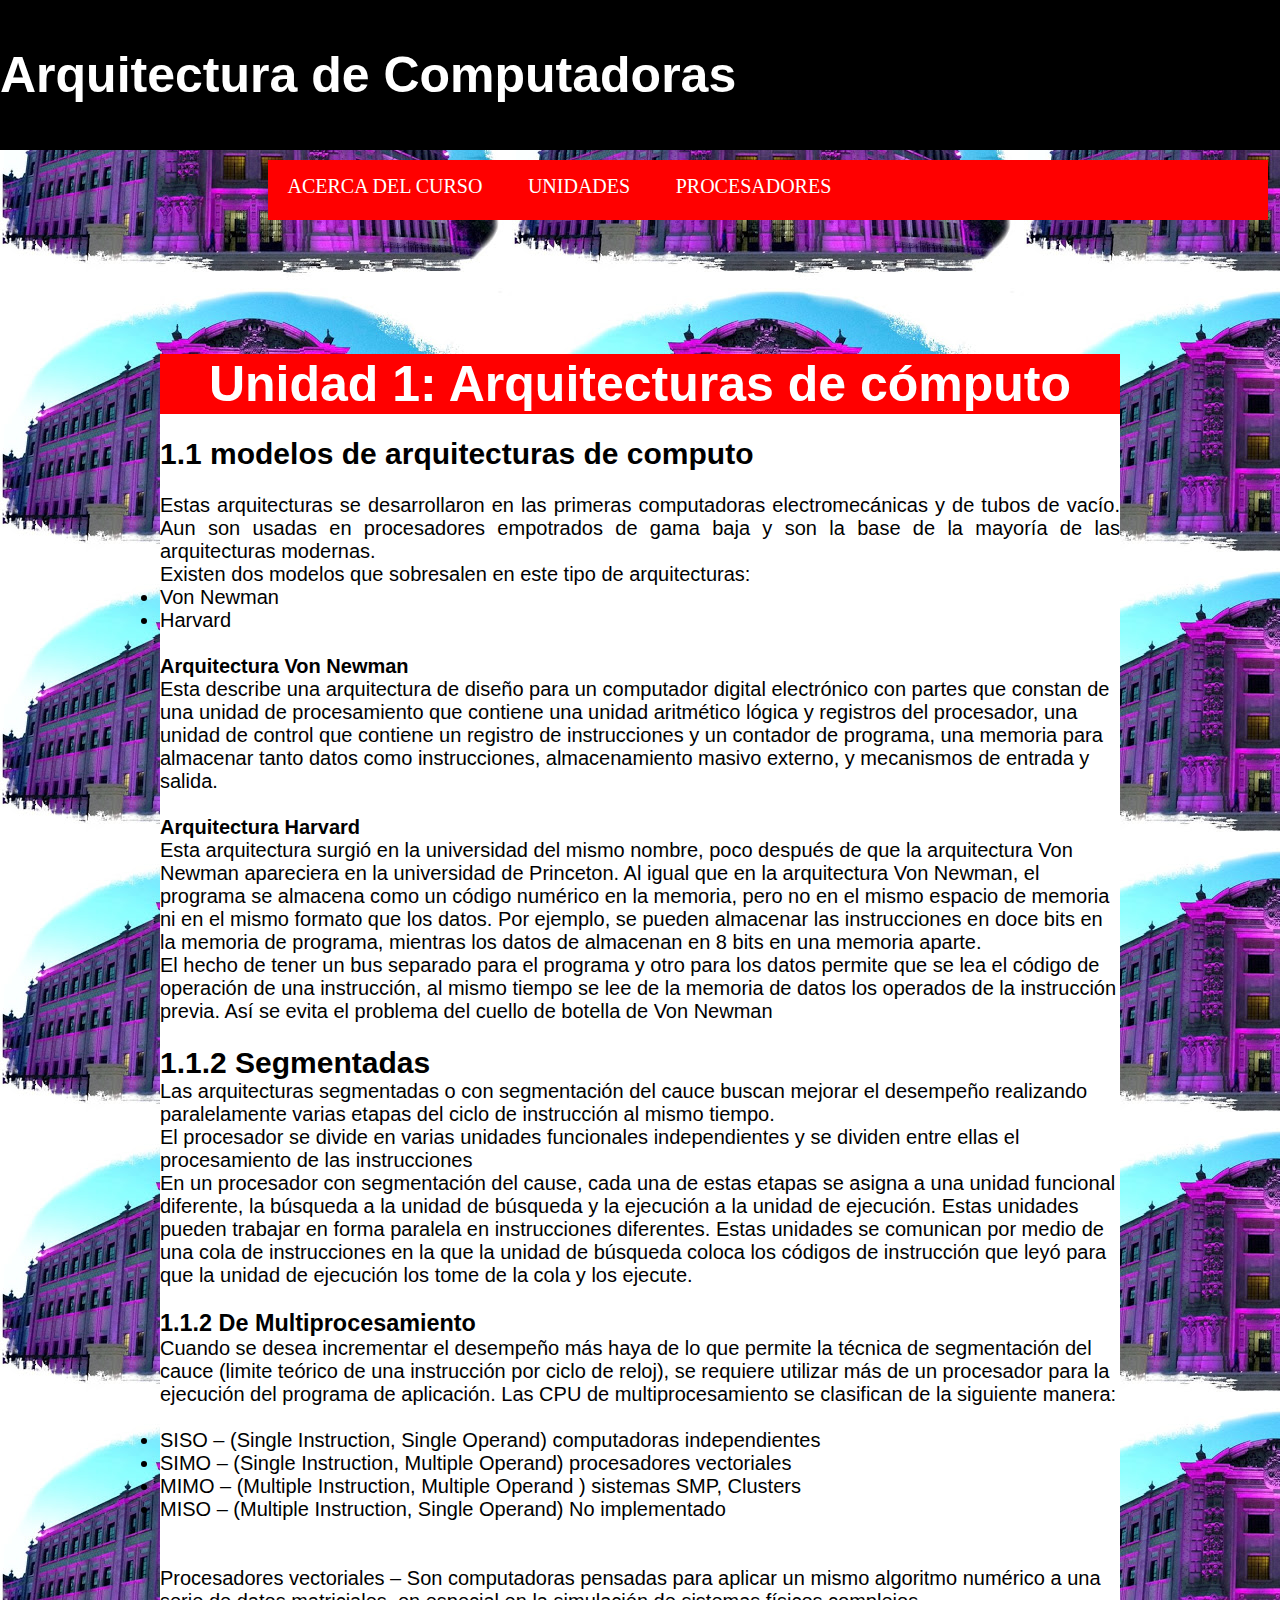
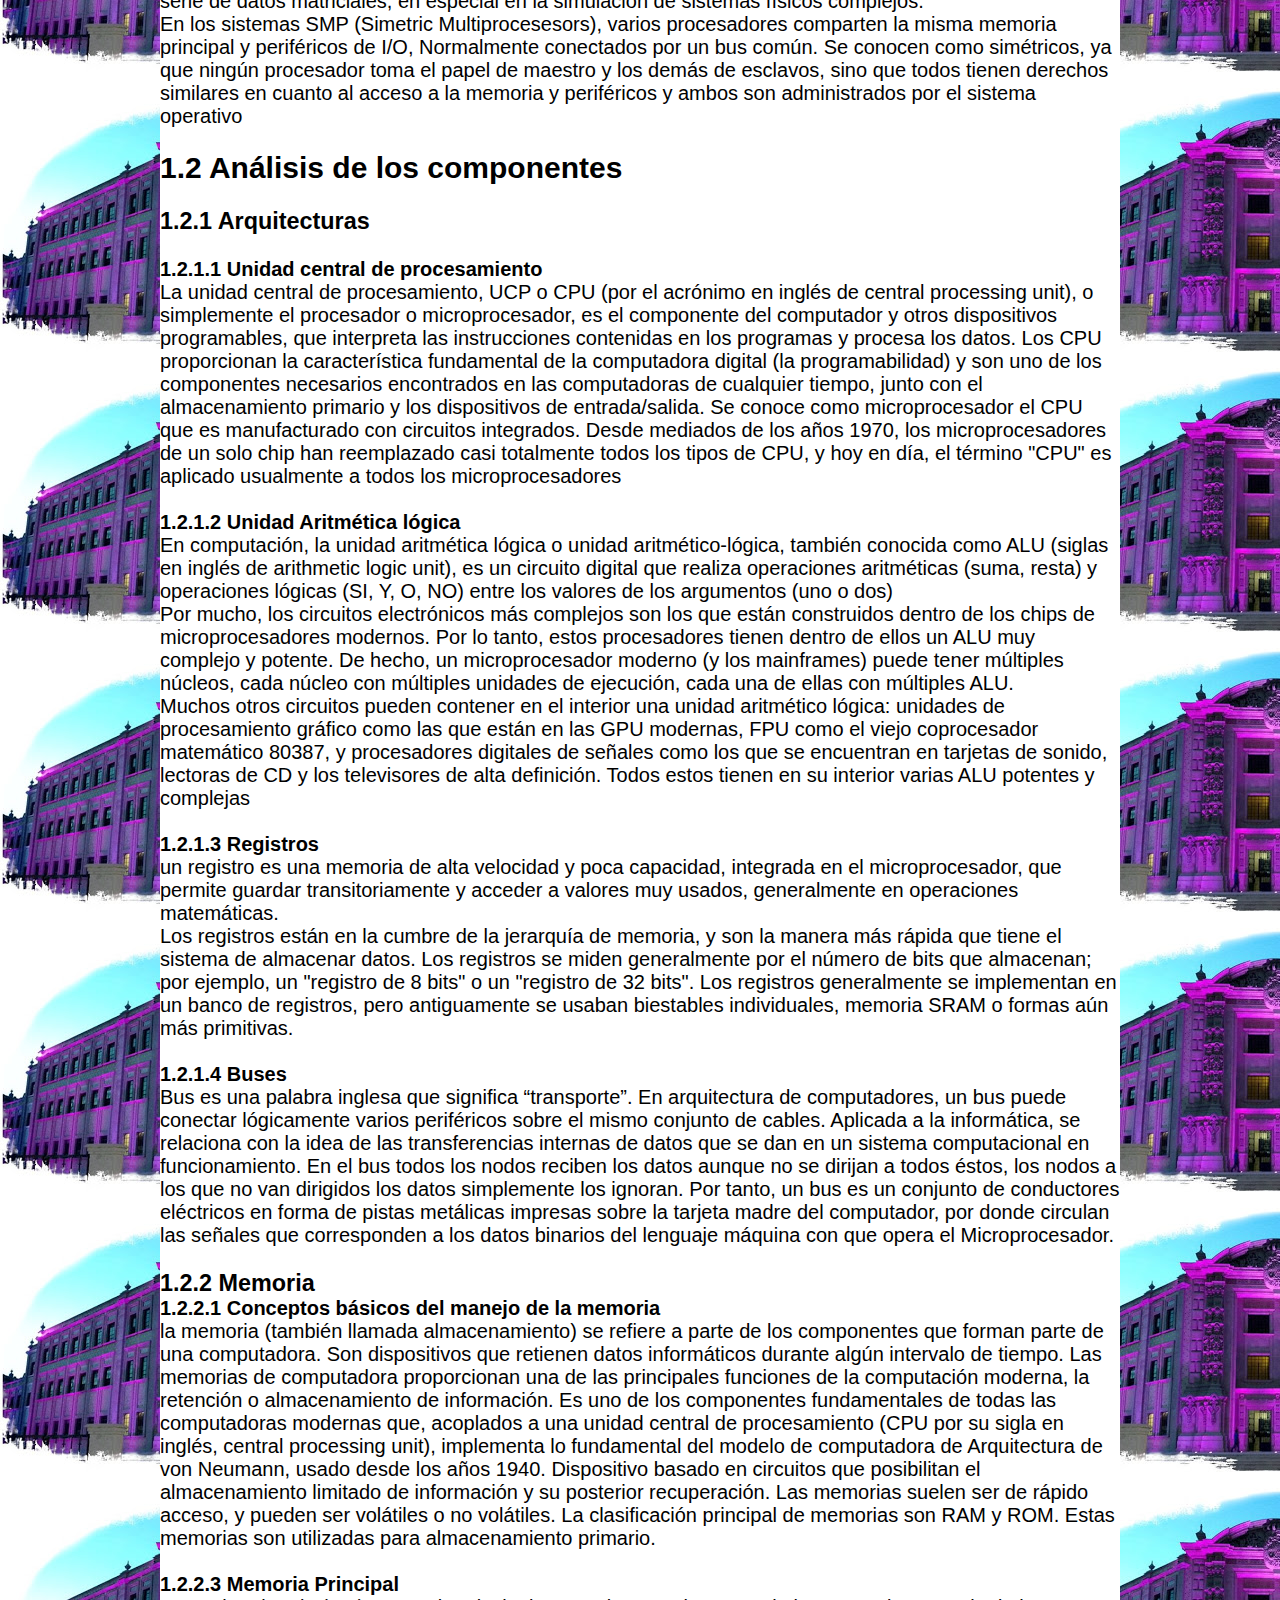
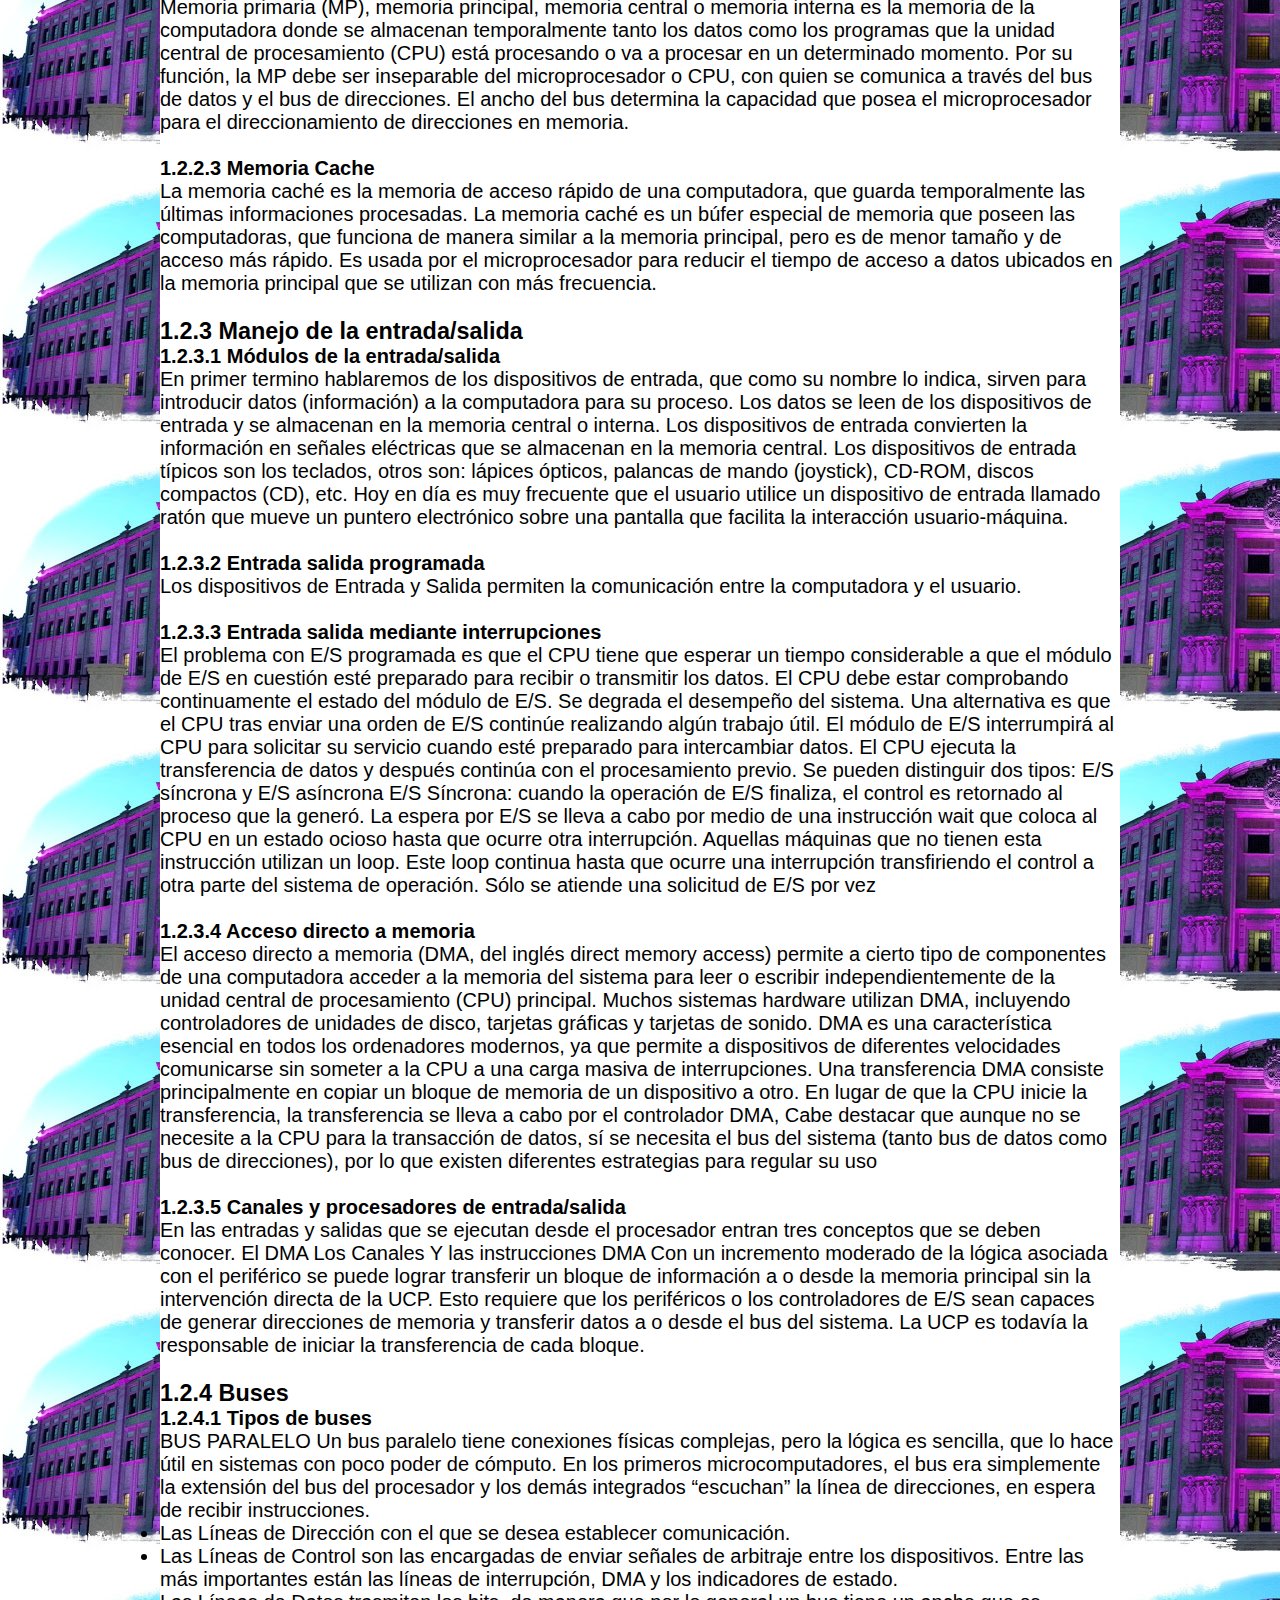
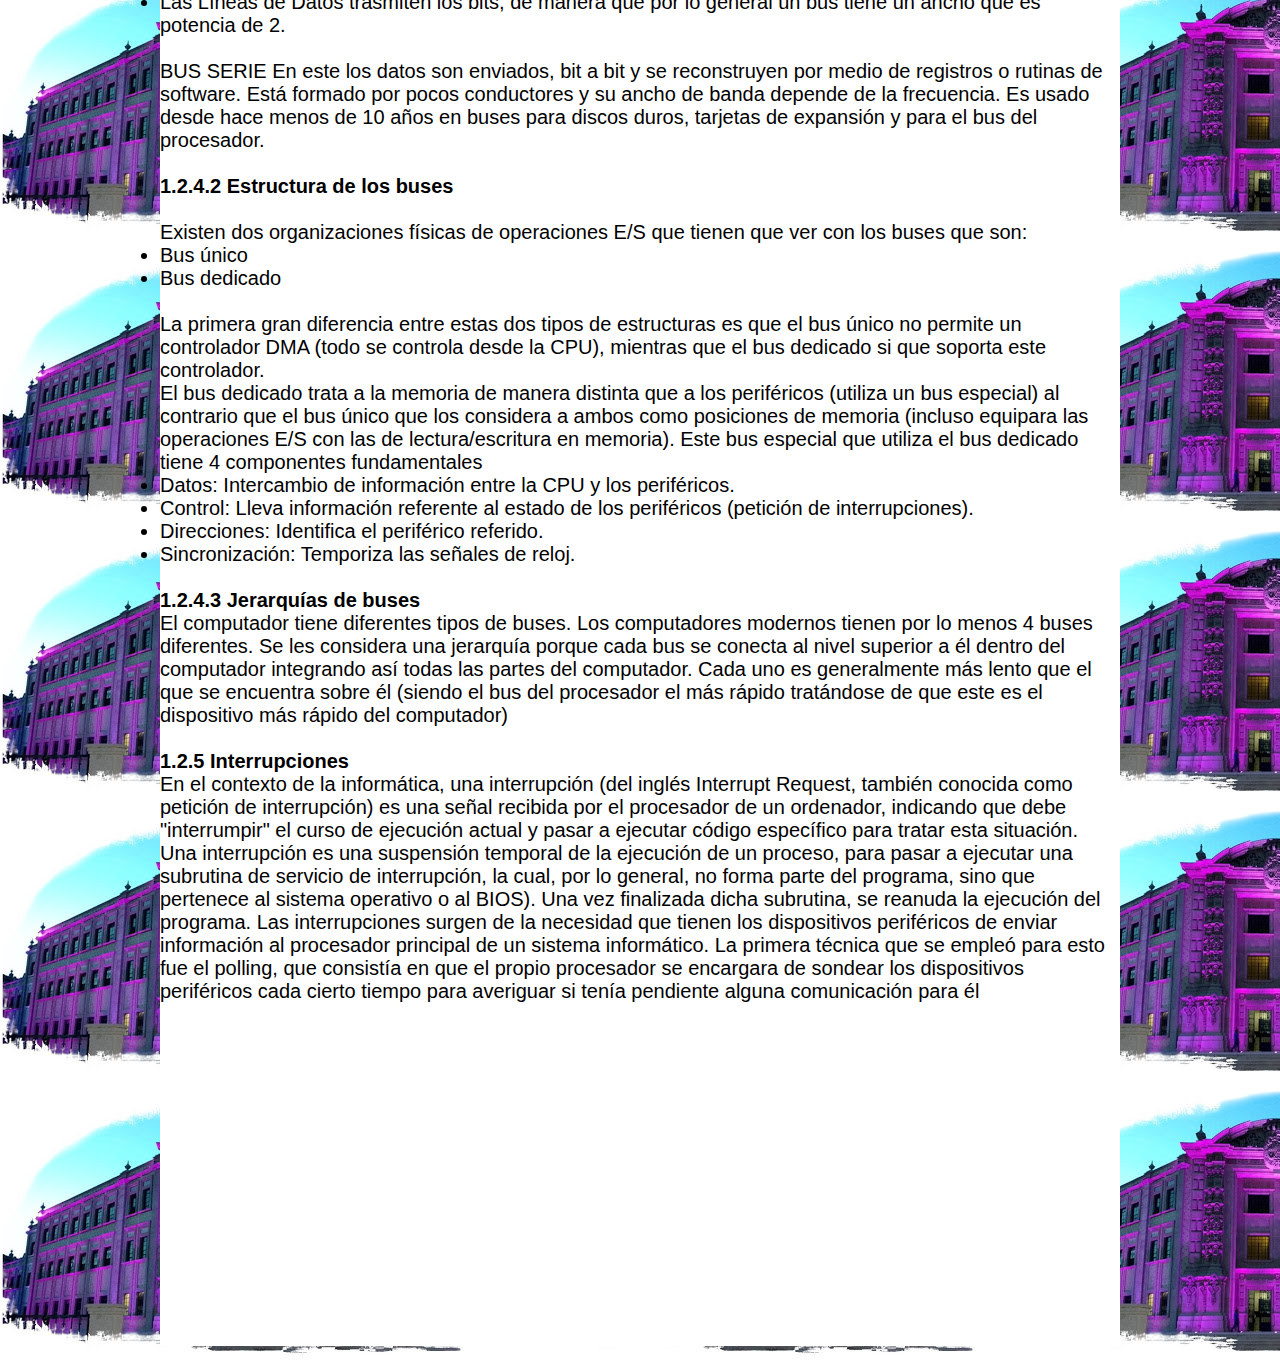
<file: arqi.html>
<!doctype html>
<html lang="es">
    <head>
        <meta charset="UTF-8">
        <title>Arquitectura de Computadoras</title>
        <link rel="stylesheet" href="arqi.css">
    </head>
   <body>
       <header>
           <h1>Arquitectura de Computadoras</h1>
           <nav class="navegacion">
           <ul class="menu">
            <li><a href="curso.html">ACERCA DEL CURSO</a></li>
            <li><a href="#">UNIDADES</a>
                <ul class="submenu">
                <li><a href="arqi.html">UNIDAD1</a></li>
                <li><a href="unidad2.html">UNIDAD2</a></li>
                <li><a href="unidad3.html">UNIDAD3</a></li>
                <li><a href="unidad4.html">UNIDAD4</a></li>
            </ul>
            </li>
            <li><a href="#">PROCESADORES</a>
                <ul class="submenu">
                    <li><a href="index.html">PROCESADORES INTEL</a></li>
                    <li><a href="Procesadores AMD (Published)/index.html">PROCESADORES AMD</a></li>
                </ul>
            </li>
            </ul>
        </nav>
        </header>
        <br>
            <br>
            <br>
            <br>
            <br>
            <br>
            <br>
            <br>
       <div id="general">
           <nav>
            <h2>Unidad 1: Arquitecturas de cómputo</h2>
           </nav>
        <br>
        <h2>1.1 modelos de arquitecturas de computo</h2>
        <br>
        <p>
        Estas arquitecturas se desarrollaron en las primeras computadoras electromecánicas y de tubos de vacío. Aun son usadas en procesadores empotrados de gama baja y son la base de la mayoría de las arquitecturas modernas.
        <br>
        Existen dos modelos que sobresalen en este tipo de arquitecturas:
        <br>
            <li>Von Newman</li>
            <li>Harvard</li>
        <br>
        <h4>Arquitectura Von Newman</h4>
        Esta describe una arquitectura de diseño para un computador digital electrónico con partes que constan de una unidad de procesamiento que contiene una unidad aritmético lógica y registros del procesador, una unidad de control que contiene un registro de instrucciones y un contador de programa, una memoria para almacenar tanto datos como instrucciones, almacenamiento masivo externo, y mecanismos de entrada y salida.
        <br>
        <br>
        <h4>Arquitectura Harvard</h4>
        Esta arquitectura surgió en la universidad del mismo nombre, poco después de que la arquitectura Von Newman apareciera en la universidad de Princeton. Al igual que en la arquitectura Von Newman, el programa se almacena como un código numérico en la memoria, pero no en el mismo espacio de memoria ni en el mismo formato que los datos. Por ejemplo, se pueden almacenar las instrucciones en doce bits en la memoria de programa, mientras los datos de almacenan en 8 bits en una memoria aparte.
        <br>
        El hecho de tener un bus separado para el programa y otro para los datos permite que se lea el código de operación de una instrucción, al mismo tiempo se lee de la memoria de datos los operados de la instrucción previa. Así se evita el problema del cuello de botella de Von Newman
        <br>
        <br>
        <h2>1.1.2 Segmentadas</h2>
        Las arquitecturas segmentadas o con segmentación del cauce buscan mejorar el desempeño realizando paralelamente varias etapas del ciclo de instrucción al mismo tiempo.
        <br>
        El procesador se divide en varias unidades funcionales independientes y se dividen entre ellas el procesamiento de las instrucciones
        <br>
        En un procesador con segmentación del cause, cada una de estas etapas se asigna a una unidad funcional diferente, la búsqueda a la unidad de búsqueda y la ejecución a la unidad de ejecución. Estas unidades pueden trabajar en forma paralela en instrucciones diferentes. Estas unidades se comunican por medio de una cola de instrucciones en la que la unidad de búsqueda coloca los códigos de instrucción que leyó para que la unidad de ejecución los tome de la cola y los ejecute.
        <br>
        <br>
        <h3>1.1.2 De Multiprocesamiento</h3>
        Cuando se desea incrementar el desempeño más haya de lo que permite la técnica de segmentación del cauce (limite teórico de una instrucción por ciclo de reloj), se requiere utilizar más de un procesador para la ejecución del programa de aplicación.
        Las CPU de multiprocesamiento se clasifican de la siguiente manera:
        <br>
        <br>

            <li>SISO – (Single Instruction, Single Operand) computadoras independientes</li>
            <li>SIMO – (Single Instruction, Multiple Operand) procesadores vectoriales</li>
            <li>MIMO – (Multiple Instruction, Multiple Operand ) sistemas SMP, Clusters</li>
            <li>MISO – (Multiple Instruction, Single Operand) No implementado</li>

        <br>
        <br>
        Procesadores vectoriales – Son computadoras pensadas para aplicar un mismo algoritmo numérico a una serie de datos matriciales, en especial en la simulación de sistemas físicos complejos.
        <br>
        En los sistemas SMP (Simetric Multiprocesesors), varios procesadores comparten la misma memoria principal y periféricos de I/O, Normalmente conectados por un bus común. Se conocen como simétricos, ya que ningún procesador toma el papel de maestro y los demás de esclavos, sino que todos tienen derechos similares en cuanto al acceso a la memoria y periféricos y ambos son administrados por el sistema operativo
        <br>
        <br>
        <h2>1.2 Análisis de los componentes</h2>
        <br>
        <h3>1.2.1 Arquitecturas</h3>
        <br>
        <h4>1.2.1.1 Unidad central de procesamiento</h4>
        La unidad central de procesamiento, UCP o CPU (por el acrónimo en inglés de central processing unit), o simplemente el procesador o microprocesador, es el componente del computador y otros dispositivos programables, que interpreta las instrucciones contenidas en los programas y procesa los datos. Los CPU proporcionan la característica fundamental de la computadora digital (la programabilidad) y son uno de los componentes necesarios encontrados en las computadoras de cualquier tiempo, junto con el almacenamiento primario y los dispositivos de entrada/salida. Se conoce como microprocesador el CPU que es manufacturado con circuitos integrados. Desde mediados de los años 1970, los microprocesadores de un solo chip han reemplazado casi totalmente todos los tipos de CPU, y hoy en día, el término "CPU" es aplicado usualmente a todos los microprocesadores
        <br>
        <br>
        <h4>1.2.1.2 Unidad Aritmética lógica</h4>
        En computación, la unidad aritmética lógica o unidad aritmético-lógica, también conocida como ALU (siglas en inglés de arithmetic logic unit), es un circuito digital que realiza operaciones aritméticas (suma, resta) y operaciones lógicas (SI, Y, O, NO) entre los valores de los argumentos (uno o dos)
        <br>   
        Por mucho, los circuitos electrónicos más complejos son los que están construidos dentro de los chips de microprocesadores modernos. Por lo tanto, estos procesadores tienen dentro de ellos un ALU muy complejo y potente. De hecho, un microprocesador moderno (y los mainframes) puede tener múltiples núcleos, cada núcleo con múltiples unidades de ejecución, cada una de ellas con múltiples ALU.
        <br>
        Muchos otros circuitos pueden contener en el interior una unidad aritmético lógica: unidades de procesamiento gráfico como las que están en las GPU modernas, FPU como el viejo coprocesador matemático 80387, y procesadores digitales de señales como los que se encuentran en tarjetas de sonido, lectoras de CD y los televisores de alta definición. Todos estos tienen en su interior varias ALU potentes y complejas
        <br>
        <br>
        <h4>1.2.1.3 Registros</h4>
        un registro es una memoria de alta velocidad y poca capacidad, integrada en el microprocesador, que permite guardar transitoriamente y acceder a valores muy usados, generalmente en operaciones matemáticas.
        <br>
        Los registros están en la cumbre de la jerarquía de memoria, y son la manera más rápida que tiene el sistema de almacenar datos. Los registros se miden generalmente por el número de bits que almacenan; por ejemplo, un "registro de 8 bits" o un "registro de 32 bits". Los registros generalmente se implementan en un banco de registros, pero antiguamente se usaban biestables individuales, memoria SRAM o formas aún más primitivas.
        <br>
        <br>
        <h4>1.2.1.4 Buses</h4>
        Bus es una palabra inglesa que significa “transporte”. En arquitectura de computadores, un bus puede conectar lógicamente varios periféricos sobre el mismo conjunto de cables. Aplicada a la informática, se relaciona con la idea de las transferencias internas de datos que se dan en un sistema computacional en funcionamiento. En el bus todos los nodos reciben los datos aunque no se dirijan a todos éstos, los nodos a los que no van dirigidos los datos simplemente los ignoran. Por tanto, un bus es un conjunto de conductores eléctricos en forma de pistas metálicas impresas sobre la tarjeta madre del computador, por donde circulan las señales que corresponden a los datos binarios del lenguaje máquina con que opera el Microprocesador.
        <br>
        <br>
        <h3>1.2.2 Memoria</h3>
        <h4>1.2.2.1 Conceptos básicos del manejo de la memoria</h4>
        la memoria (también llamada almacenamiento) se refiere a parte de los componentes que forman parte de una computadora. Son dispositivos que retienen datos informáticos durante algún intervalo de tiempo. Las memorias de computadora proporcionan una de las principales funciones de la computación moderna, la retención o almacenamiento de información. Es uno de los componentes fundamentales de todas las computadoras modernas que, acoplados a una unidad central de procesamiento (CPU por su sigla en inglés, central processing unit), implementa lo fundamental del modelo de computadora de Arquitectura de von Neumann, usado desde los años 1940. Dispositivo basado en circuitos que posibilitan el almacenamiento limitado de información y su posterior recuperación. Las memorias suelen ser de rápido acceso, y pueden ser volátiles o no volátiles. La clasificación principal de memorias son RAM y ROM. Estas memorias son utilizadas para almacenamiento primario.
        <br>
        <br>
        <h4>1.2.2.3 Memoria Principal</h4>
        Memoria primaria (MP), memoria principal, memoria central o memoria interna es la memoria de la computadora donde se almacenan temporalmente tanto los datos como los programas que la unidad central de procesamiento (CPU) está procesando o va a procesar en un determinado momento. Por su función, la MP debe ser inseparable del microprocesador o CPU, con quien se comunica a través del bus de datos y el bus de direcciones. El ancho del bus determina la capacidad que posea el microprocesador para el direccionamiento de direcciones en memoria.
        <br>
        <br>
        <h4>1.2.2.3 Memoria Cache</h4>
        La memoria caché es la memoria de acceso rápido de una computadora, que guarda temporalmente las últimas informaciones procesadas. La memoria caché es un búfer especial de memoria que poseen las computadoras, que funciona de manera similar a la memoria principal, pero es de menor tamaño y de acceso más rápido. Es usada por el microprocesador para reducir el tiempo de acceso a datos ubicados en la memoria principal que se utilizan con más frecuencia.
        <br>
        <br>
        <h3>1.2.3 Manejo de la entrada/salida</h3>
        <h4>1.2.3.1 Módulos de la entrada/salida</h4>
        En primer termino hablaremos de los dispositivos de entrada, que como su nombre lo indica, sirven para introducir datos (información) a la computadora para su proceso. Los datos se leen de los dispositivos de entrada y se almacenan en la memoria central o interna. Los dispositivos de entrada convierten la información en señales eléctricas que se almacenan en la memoria central. Los dispositivos de entrada típicos son los teclados, otros son: lápices ópticos, palancas de mando (joystick), CD-ROM, discos compactos (CD), etc. Hoy en día es muy frecuente que el usuario utilice un dispositivo de entrada llamado ratón que mueve un puntero electrónico sobre una pantalla que facilita la interacción usuario-máquina.
        <br>
        <br>
        <h4>1.2.3.2 Entrada salida programada</h4>
        Los dispositivos de Entrada y Salida permiten la comunicación entre la computadora y el usuario.
        <br>
        <br>
        <h4>1.2.3.3 Entrada salida mediante interrupciones</h4>
        El problema con E/S programada es que el CPU tiene que esperar un tiempo considerable a que el módulo de E/S en cuestión esté preparado para recibir o transmitir los datos. El CPU debe estar comprobando continuamente el estado del módulo de E/S. Se degrada el desempeño del sistema. Una alternativa es que el CPU tras enviar una orden de E/S continúe realizando algún trabajo útil. El módulo de E/S interrumpirá al CPU para solicitar su servicio cuando esté preparado para intercambiar datos. El CPU ejecuta la transferencia de datos y después continúa con el procesamiento previo. Se pueden distinguir dos tipos: E/S síncrona y E/S asíncrona E/S Síncrona: cuando la operación de E/S finaliza, el control es retornado al proceso que la generó. La espera por E/S se lleva a cabo por medio de una instrucción wait que coloca al CPU en un estado ocioso hasta que ocurre otra interrupción. Aquellas máquinas que no tienen esta instrucción utilizan un loop. Este loop continua hasta que ocurre una interrupción transfiriendo el control a otra parte del sistema de operación. Sólo se atiende una solicitud de E/S por vez
        <br>
        <br>
        <h4>1.2.3.4 Acceso directo a memoria</h4>
        El acceso directo a memoria (DMA, del inglés direct memory access) permite a cierto tipo de componentes de una computadora acceder a la memoria del sistema para leer o escribir independientemente de la unidad central de procesamiento (CPU) principal. Muchos sistemas hardware utilizan DMA, incluyendo controladores de unidades de disco, tarjetas gráficas y tarjetas de sonido. DMA es una característica esencial en todos los ordenadores modernos, ya que permite a dispositivos de diferentes velocidades comunicarse sin someter a la CPU a una carga masiva de interrupciones. Una transferencia DMA consiste principalmente en copiar un bloque de memoria de un dispositivo a otro. En lugar de que la CPU inicie la transferencia, la transferencia se lleva a cabo por el controlador DMA, Cabe destacar que aunque no se necesite a la CPU para la transacción de datos, sí se necesita el bus del sistema (tanto bus de datos como bus de direcciones), por lo que existen diferentes estrategias para regular su uso
        <br>
        <br>
        <h4>1.2.3.5 Canales y procesadores de entrada/salida</h4>
        En las entradas y salidas que se ejecutan desde el procesador entran tres conceptos que se deben conocer. El DMA Los Canales Y las instrucciones DMA Con un incremento moderado de la lógica asociada con el periférico se puede lograr transferir un bloque de información a o desde la memoria principal sin la intervención directa de la UCP. Esto requiere que los periféricos o los controladores de E/S sean capaces de generar direcciones de memoria y transferir datos a o desde el bus del sistema. La UCP es todavía la responsable de iniciar la transferencia de cada bloque. 
        <br>
        <br>
        <h3>1.2.4 Buses</h3> 
        <h4>1.2.4.1 Tipos de buses</h4>
        BUS PARALELO
        Un bus paralelo tiene conexiones físicas complejas, pero la lógica es sencilla, que lo hace útil en sistemas con poco poder de cómputo. En los primeros microcomputadores, el bus era simplemente la extensión del bus del procesador y los demás integrados “escuchan” la línea de direcciones, en espera de recibir instrucciones.
        <li>Las Líneas de Dirección con el que se desea establecer comunicación.</li>
        <li>Las Líneas de Control son las encargadas de enviar señales de arbitraje entre los dispositivos. Entre las más importantes están las líneas de interrupción, DMA y los indicadores de estado.        </li>
        <li>Las Líneas de Datos trasmiten los bits, de manera que por lo general un bus tiene un ancho que es potencia de 2.</li>
        <br>
        BUS SERIE
        En este los datos son enviados, bit a bit y se reconstruyen por medio de registros o rutinas de software. Está formado por pocos conductores y su ancho de banda depende de la frecuencia. Es usado desde hace menos de 10 años en buses para discos duros, tarjetas de expansión y para el bus del procesador.
        <br>
        <br>
        <h4>1.2.4.2 Estructura de los buses</h4>
        <br>
        Existen dos organizaciones físicas de operaciones E/S que tienen que ver con los buses que son:
        <li>Bus único</li>        
        <li>Bus dedicado</li>  
        <br>
        La primera gran diferencia entre estas dos tipos de estructuras es que el bus único no permite un controlador DMA (todo se controla desde la CPU), mientras que el bus dedicado si que soporta este controlador.
        <br>
        El bus dedicado trata a la memoria de manera distinta que a los periféricos (utiliza un bus especial) al contrario que el bus único que los considera a ambos como posiciones de memoria (incluso equipara las operaciones E/S con las de lectura/escritura en memoria). Este bus especial que utiliza el bus dedicado tiene 4 componentes fundamentales
        <li>Datos: Intercambio de información entre la CPU y los periféricos.</li>        
        <li>Control: Lleva información referente al estado de los periféricos (petición de interrupciones).</li>
        <li>Direcciones: Identifica el periférico referido.</li>        
        <li>Sincronización: Temporiza las señales de reloj.</li>
        <br>
        <h4>1.2.4.3 Jerarquías de buses</h4>
        El computador tiene diferentes tipos de buses. Los computadores modernos tienen por lo menos 4 buses diferentes. Se les considera una jerarquía porque cada bus se conecta al nivel superior a él dentro del computador integrando así todas las partes del computador. Cada uno es generalmente más lento que el que se encuentra sobre él (siendo el bus del procesador el más rápido tratándose de que este es el dispositivo más rápido del computador)
        <br>
        <br>
        <h4>1.2.5 Interrupciones</h4>
        En el contexto de la informática, una interrupción (del inglés Interrupt Request, también conocida como petición de interrupción) es una señal recibida por el procesador de un ordenador, indicando que debe "interrumpir" el curso de ejecución actual y pasar a ejecutar código específico para tratar esta situación. Una interrupción es una suspensión temporal de la ejecución de un proceso, para pasar a ejecutar una subrutina de servicio de interrupción, la cual, por lo general, no forma parte del programa, sino que pertenece al sistema operativo o al BIOS). Una vez finalizada dicha subrutina, se reanuda la ejecución del programa. Las interrupciones surgen de la necesidad que tienen los dispositivos periféricos de enviar información al procesador principal de un sistema informático. La primera técnica que se empleó para esto fue el polling, que consistía en que el propio procesador se encargara de sondear los dispositivos periféricos cada cierto tiempo para averiguar si tenía pendiente alguna comunicación para él
        <br>
        <br>
        <iframe width="560" height="315" src="https://www.youtube.com/embed/wYlUILV8F50" frameborder="0" allow="accelerometer; autoplay; clipboard-write; encrypted-media; gyroscope; picture-in-picture" allowfullscreen></iframe>
    </div>
    </p>
   </body>
</file>
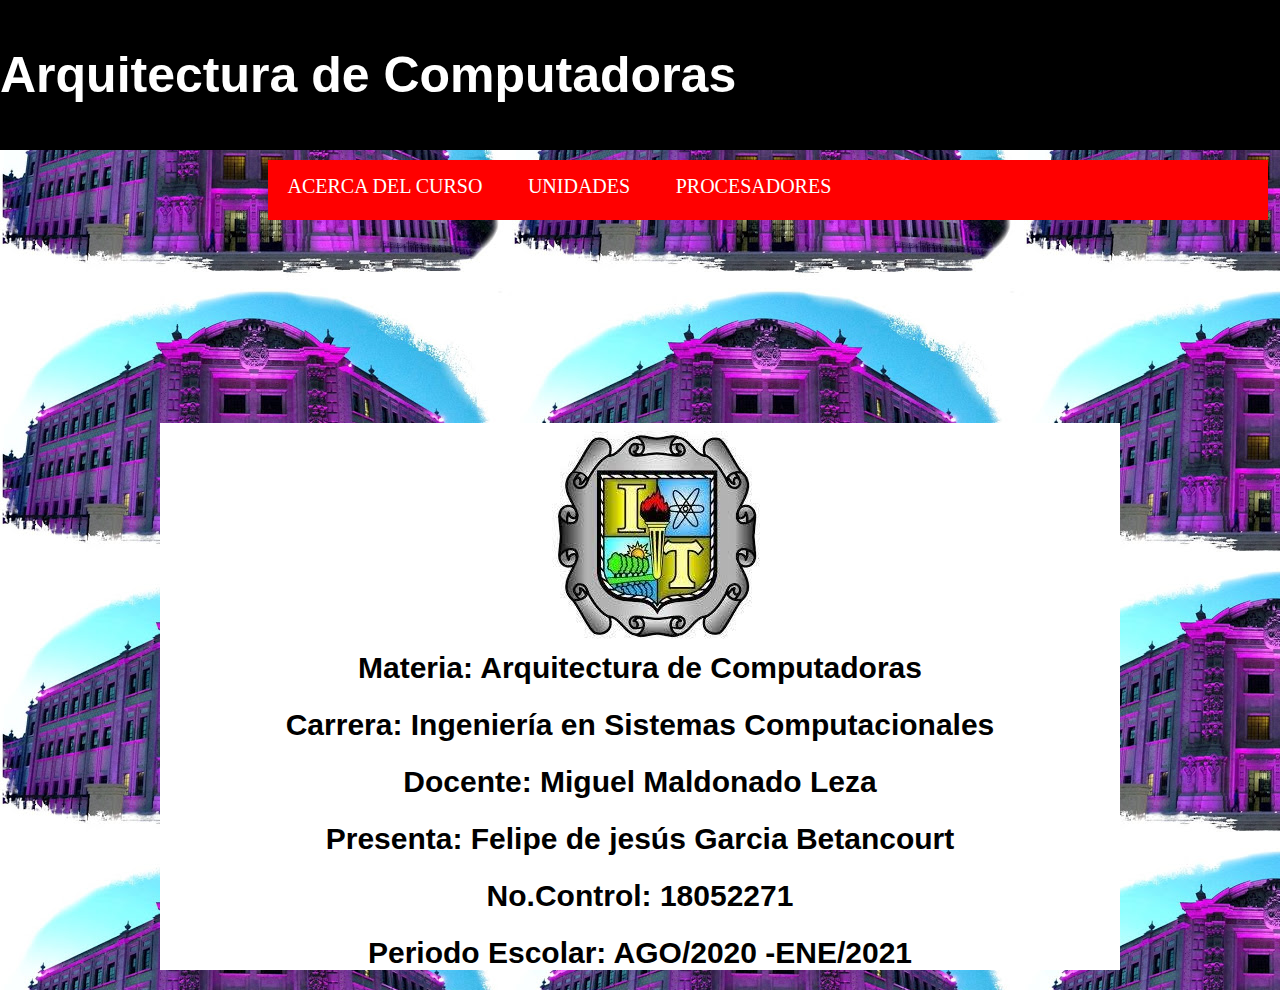
<file: curso.html>
<!doctype html>
<html lang="es">
    <head>
        <meta charset="UTF-8">
        <title>Arquitectura de Computadoras</title>
        <link rel="stylesheet" href="arqi.css">
    </head>
   <body>
       <header>
           <h1>Arquitectura de Computadoras</h1>
           <nav class="navegacion">
           <ul class="menu">
            <li><a href="curso.html">ACERCA DEL CURSO</a></li>
            <li><a href="#">UNIDADES</a>
                <ul class="submenu">
                <li><a href="arqi.html">UNIDAD1</a></li>
                <li><a href="unidad2.html">UNIDAD2</a></li>
                <li><a href="unidad3.html">UNIDAD3</a></li>
                <li><a href="unidad4.html">UNIDAD4</a></li>
            </ul>
            </li>
            <li><a href="#">PROCESADORES</a>
                <ul class="submenu">
                    <li><a href="index.html">PROCESADORES INTEL</a></li>
                    <li><a href="Procesadores AMD (Published)/index.html">PROCESADORES AMD</a></li>
                </ul>
            </li>
            </ul>
        </nav>
        </header>
        <br>
            <br>
            <br>
            <br>
            <br>
            <br>
            <br>
            <br>
            <br>
            <br>
            <br>

        <div id="GEN">
            <img src="tec.jfif">
            <h1>Materia: Arquitectura de Computadoras</h1>
            <br>
            <h1>Carrera: Ingeniería en Sistemas Computacionales</h1>
            <br>
            <h1>Docente: Miguel Maldonado Leza</h1>
            <br>
            <h1>Presenta: Felipe de jesús Garcia Betancourt</h1>
            <br>
            <h1>No.Control: 18052271</h1>
            <br>
            <h1>Periodo Escolar: AGO/2020 -ENE/2021</h1>
        </div>
   </body>
</file>
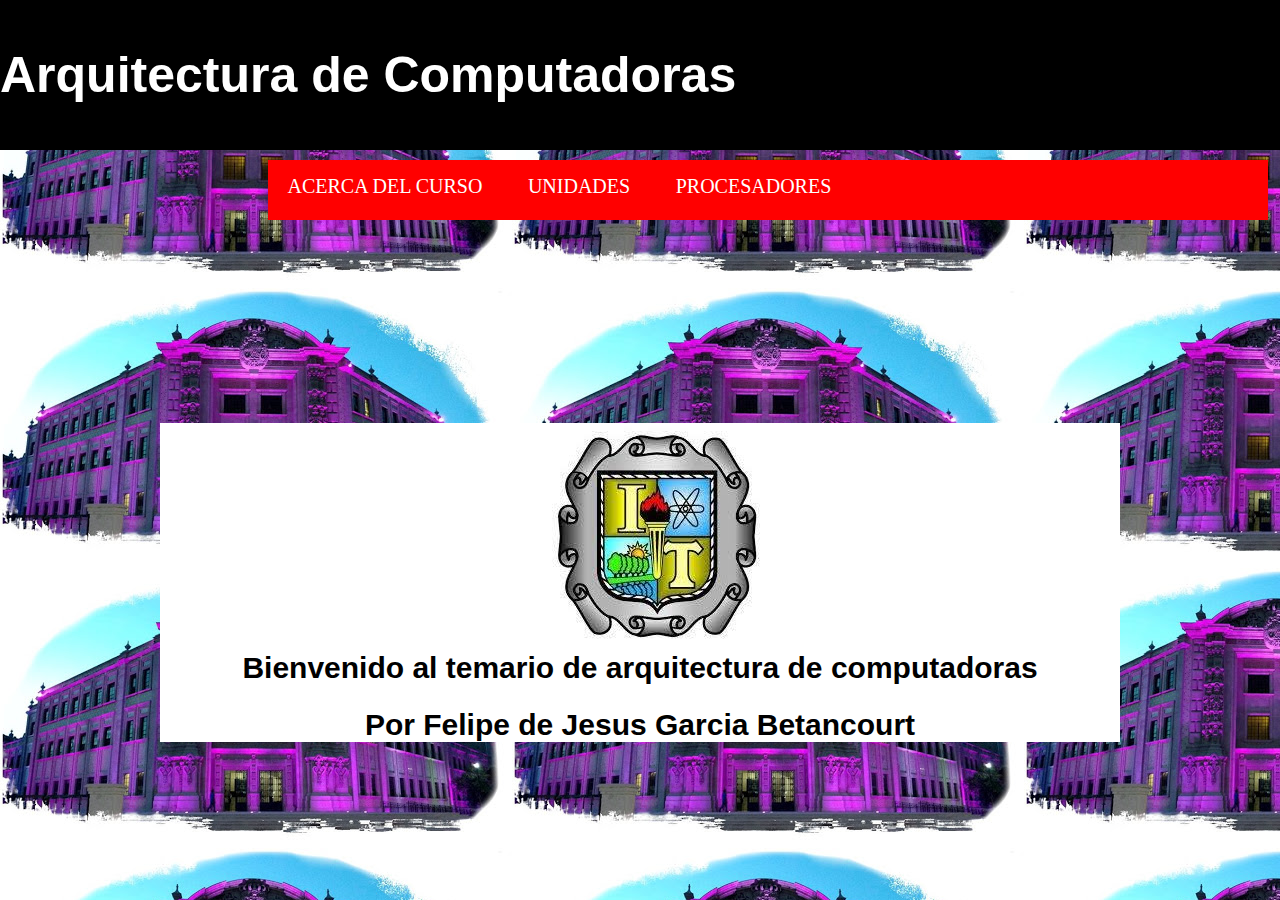
<file: inicio.html>
<!doctype html>
<html lang="es">
    <head>
        <meta charset="UTF-8">
        <title>Arquitectura de Computadoras</title>
        <link rel="stylesheet" href="arqi.css">
    </head>
   <body>
       <header>
           <h1>Arquitectura de Computadoras</h1>
           <nav class="navegacion">
           <ul class="menu">
            <li><a href="curso.html">ACERCA DEL CURSO</a></li>
            <li><a href="#">UNIDADES</a>
                <ul class="submenu">
                <li><a href="arqi.html">UNIDAD1</a></li>
                <li><a href="unidad2.html">UNIDAD2</a></li>
                <li><a href="unidad3.html">UNIDAD3</a></li>
                <li><a href="unidad4.html">UNIDAD4</a></li>
            </ul>
            </li>
            <li><a href="#">PROCESADORES</a>
                <ul class="submenu">
                    <li><a href="index.html">PROCESADORES INTEL</a></li>
                    <li><a href="Procesadores AMD (Published)/index.html">PROCESADORES AMD</a></li>
                </ul>
            </li>
            </ul>
        </nav>
        </header>
        <br>
            <br>
            <br>
            <br>
            <br>
            <br>
            <br>
            <br>
            <br>
            <br>
            <br>

        <div id="GEN">
            <img src="tec.jfif">
            <h1>Bienvenido al temario de arquitectura de computadoras</h1>
            <bR>
            <h1>Por Felipe de Jesus Garcia Betancourt</h1>
        </div>
   </body>
</file>
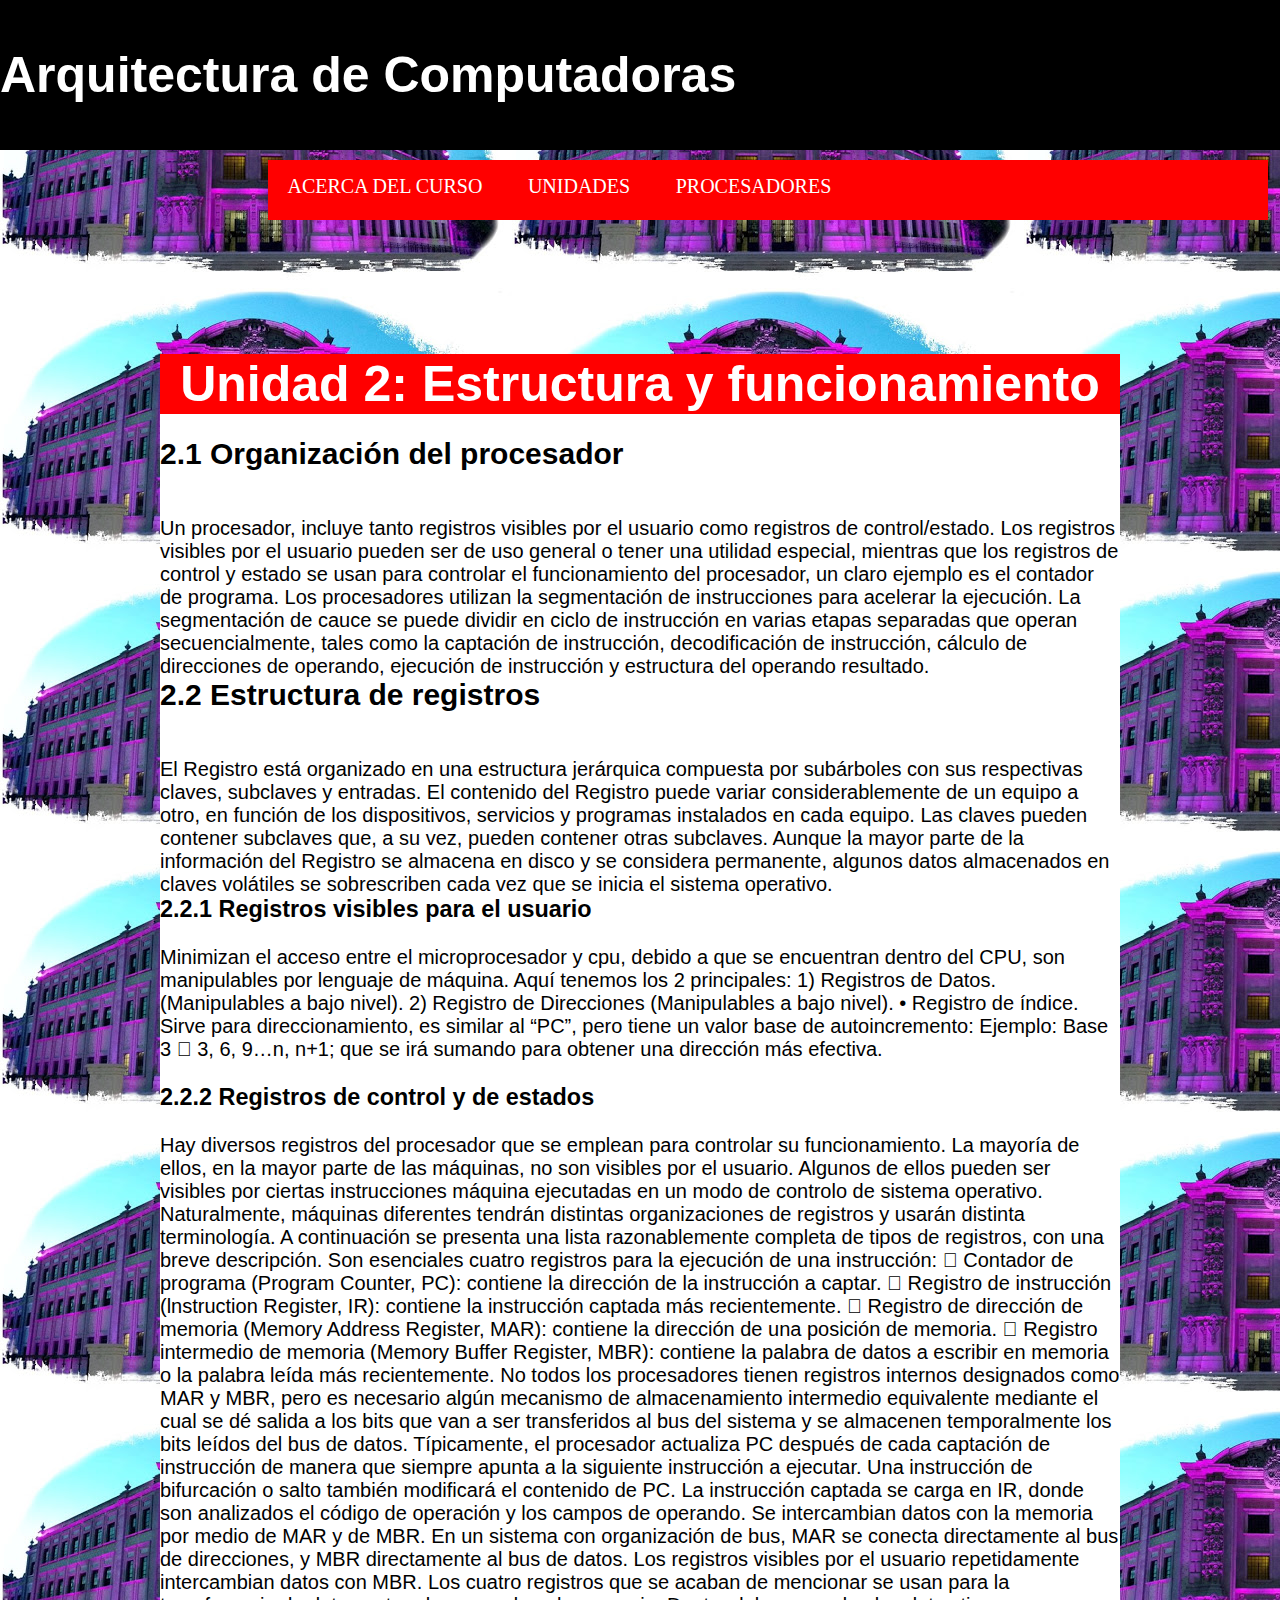
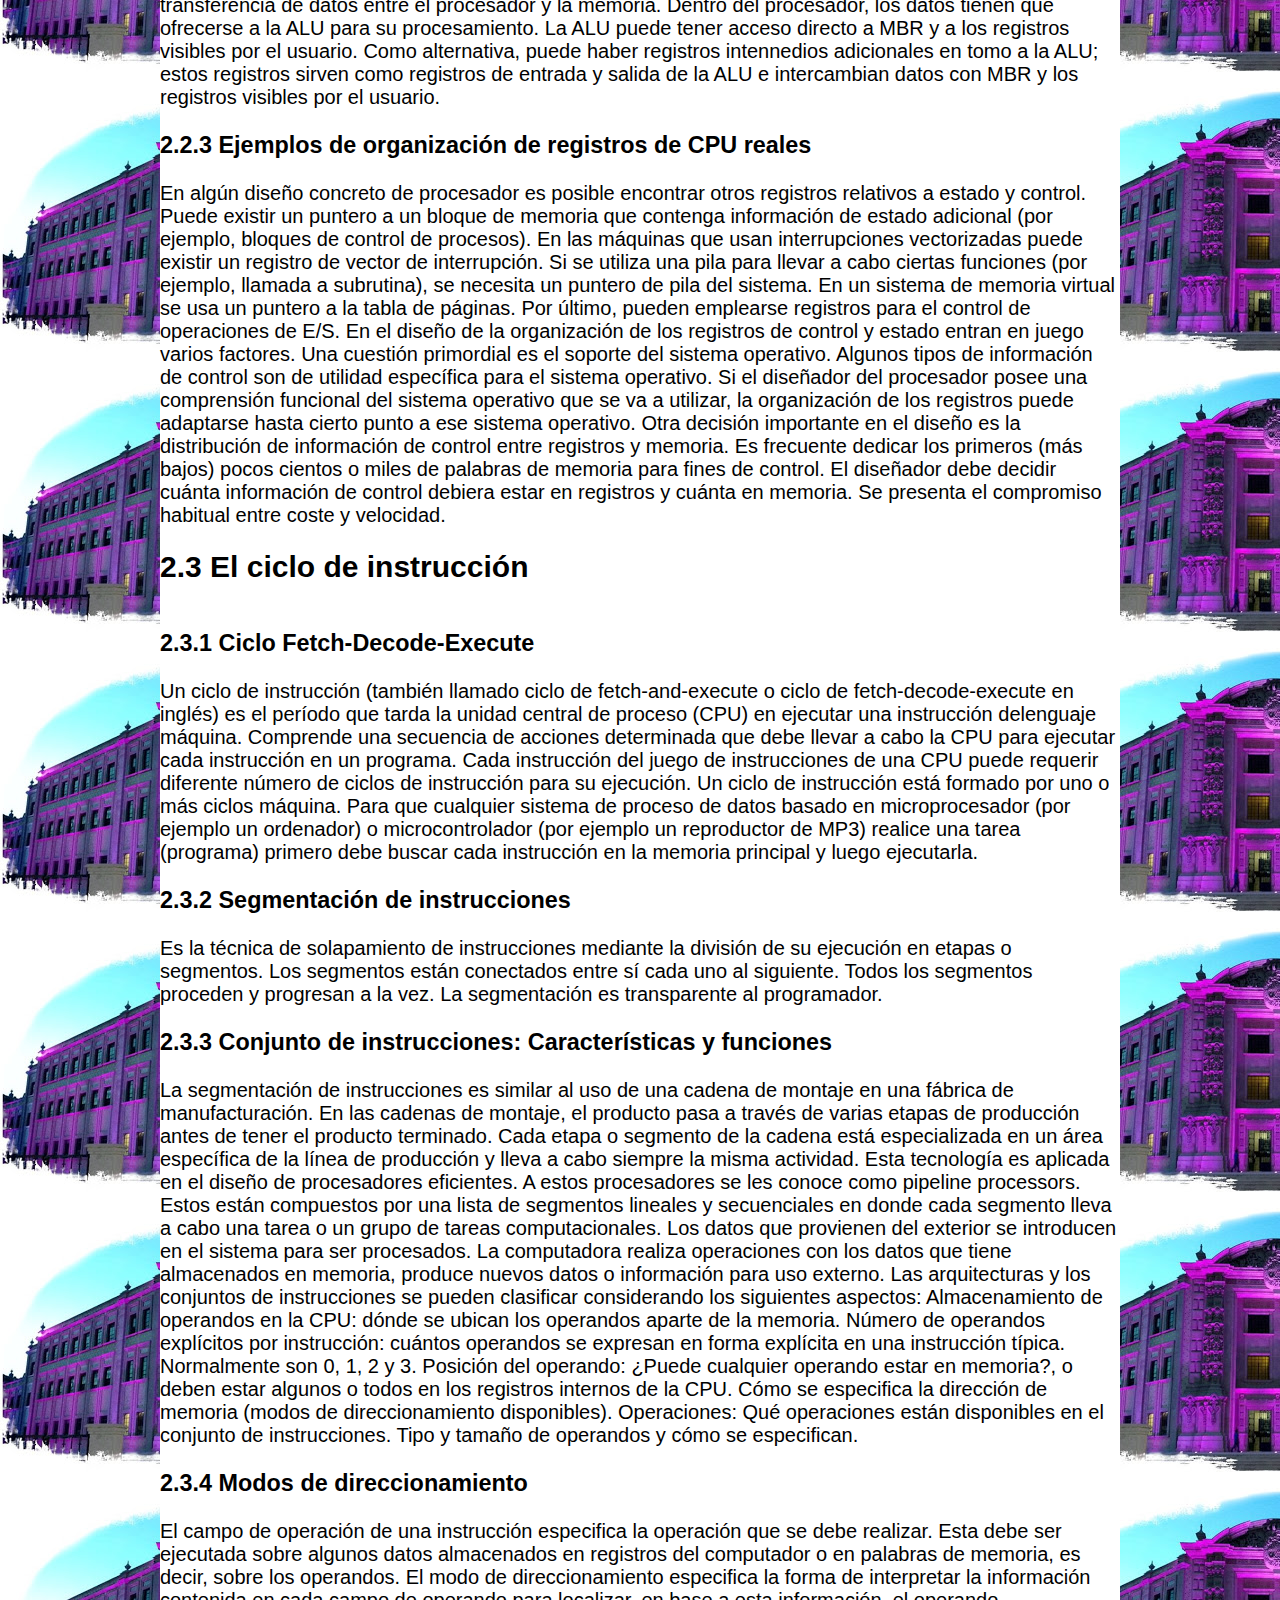
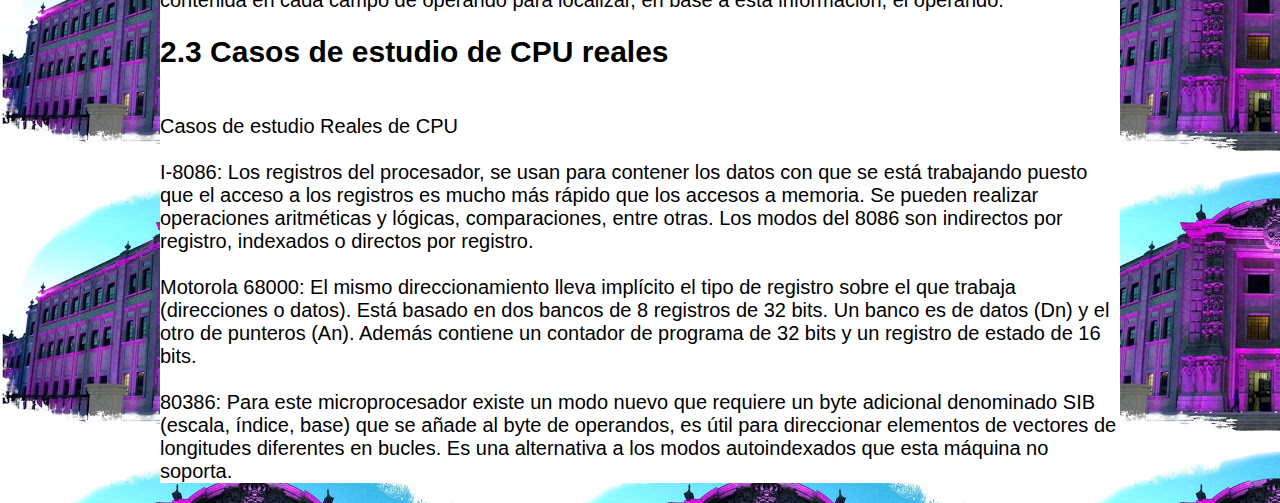
<file: unidad2.html>
<!doctype html>
<html lang="es">
    <head>
        <meta charset="UTF-8">
        <title>Arquitectura de Computadoras</title>
        <link rel="stylesheet" href="arqi.css">
    </head>
   <body>
       <header>
           <h1>Arquitectura de Computadoras</h1>
           <nav class="navegacion">
           <ul class="menu">
            <li><a href="curso.html">ACERCA DEL CURSO</a></li>
            <li><a href="#">UNIDADES</a>
                <ul class="submenu">
                <li><a href="arqi.html">UNIDAD1</a></li>
                <li><a href="unidad2.html">UNIDAD2</a></li>
                <li><a href="unidad3.html">UNIDAD3</a></li>
                <li><a href="unidad4.html">UNIDAD4</a></li>
            </ul>
            </li>
            <li><a href="#">PROCESADORES</a>
                <ul class="submenu">
                    <li><a href="index.html">PROCESADORES INTEL</a></li>
                    <li><a href="Procesadores AMD (Published)/index.html">PROCESADORES AMD</a></li>
                </ul>
            </li>
            </ul>
        </nav>
        </header>
        <br>
            <br>
            <br>
            <br>
            <br>
            <br>
            <br>
            <br>
       <div id="general">
           <nav>
            <h2>Unidad 2: Estructura y funcionamiento de la CPU
            </h2>
           </nav>
        <br>
        <h2>2.1 Organización del procesador</h2>
        <br>
        <br>
        Un procesador, incluye tanto registros visibles por el usuario como registros de control/estado. Los registros visibles por el usuario pueden ser de uso general o tener una utilidad especial, mientras que los registros de control y estado se usan para controlar el funcionamiento del procesador, un claro ejemplo es el contador de programa. Los procesadores utilizan la segmentación de instrucciones para acelerar la ejecución. La segmentación de cauce se puede dividir en ciclo de instrucción en varias etapas separadas que operan secuencialmente, tales como la captación de instrucción, decodificación de instrucción, cálculo de direcciones de operando, ejecución de instrucción y estructura del operando resultado.
        <br>
        <h2>2.2 Estructura de registros</h2>
        <br>
        <br>
        El Registro está organizado en una estructura jerárquica compuesta por subárboles con sus respectivas claves, subclaves y entradas. El contenido del Registro puede variar considerablemente de un equipo a otro, en función de los dispositivos, servicios y programas instalados en cada equipo. Las claves pueden contener subclaves que, a su vez, pueden contener otras subclaves. Aunque la mayor parte de la información del Registro se almacena en disco y se considera permanente, algunos datos almacenados en claves volátiles se sobrescriben cada vez que se inicia el sistema operativo.
        <br>
        <h3>2.2.1 Registros visibles para el usuario</h3>
        <br>
        Minimizan el acceso entre el microprocesador y cpu, debido a que se encuentran dentro del CPU, son manipulables por lenguaje de máquina. Aquí tenemos los 2 principales: 1) Registros de Datos. (Manipulables a bajo nivel). 2) Registro de Direcciones (Manipulables a bajo nivel). • Registro de índice. Sirve para direccionamiento, es similar al “PC”, pero tiene un valor base de autoincremento: Ejemplo: Base 3  3, 6, 9…n, n+1; que se irá sumando para obtener una dirección más efectiva.
        <br>
        <br>
        <h3>2.2.2 Registros de control y de estados</h3>
        <br>
        Hay diversos registros del procesador que se emplean para controlar su funcionamiento. La mayoría de ellos, en la mayor parte de las máquinas, no son visibles por el usuario. Algunos de ellos pueden ser visibles por ciertas instrucciones máquina ejecutadas en un modo de controlo de sistema operativo. Naturalmente, máquinas diferentes tendrán distintas organizaciones de registros y usarán distinta terminología. A continuación se presenta una lista razonablemente completa de tipos de registros, con una breve descripción. Son esenciales cuatro registros para la ejecución de una instrucción:  Contador de programa (Program Counter, PC): contiene la dirección de la instrucción a captar.  Registro de instrucción (lnstruction Register, IR): contiene la instrucción captada más recientemente.  Registro de dirección de memoria (Memory Address Register, MAR): contiene la dirección de una posición de memoria.  Registro intermedio de memoria (Memory Buffer Register, MBR): contiene la palabra de datos a escribir en memoria o la palabra leída más recientemente. No todos los procesadores tienen registros internos designados como MAR y MBR, pero es necesario algún mecanismo de almacenamiento intermedio equivalente mediante el cual se dé salida a los bits que van a ser transferidos al bus del sistema y se almacenen temporalmente los bits leídos del bus de datos. Típicamente, el procesador actualiza PC después de cada captación de instrucción de manera que siempre apunta a la siguiente instrucción a ejecutar. Una instrucción de bifurcación o salto también modificará el contenido de PC. La instrucción captada se carga en IR, donde son analizados el código de operación y los campos de operando. Se intercambian datos con la memoria por medio de MAR y de MBR. En un sistema con organización de bus, MAR se conecta directamente al bus de direcciones, y MBR directamente al bus de datos. Los registros visibles por el usuario repetidamente intercambian datos con MBR. Los cuatro registros que se acaban de mencionar se usan para la transferencia de datos entre el procesador y la memoria. Dentro del procesador, los datos tienen que ofrecerse a la ALU para su procesamiento. La ALU puede tener acceso directo a MBR y a los registros visibles por el usuario. Como alternativa, puede haber registros intennedios adicionales en tomo a la ALU; estos registros sirven como registros de entrada y salida de la ALU e intercambian datos con MBR y los registros visibles por el usuario.
        <br>
        <br>
        <h3>2.2.3 Ejemplos de organización de registros de CPU reales</h3>
        <br>
        En algún diseño concreto de procesador es posible encontrar otros registros relativos a estado y control. Puede existir un puntero a un bloque de memoria que contenga información de estado adicional (por ejemplo, bloques de control de procesos). En las máquinas que usan interrupciones vectorizadas puede existir un registro de vector de interrupción. Si se utiliza una pila para llevar a cabo ciertas funciones (por ejemplo, llamada a subrutina), se necesita un puntero de pila del sistema. En un sistema de memoria virtual se usa un puntero a la tabla de páginas. Por último, pueden emplearse registros para el control de operaciones de E/S. En el diseño de la organización de los registros de control y estado entran en juego varios factores. Una cuestión primordial es el soporte del sistema operativo. Algunos tipos de información de control son de utilidad específica para el sistema operativo. Si el diseñador del procesador posee una comprensión funcional del sistema operativo que se va a utilizar, la organización de los registros puede adaptarse hasta cierto punto a ese sistema operativo. Otra decisión importante en el diseño es la distribución de información de control entre registros y memoria. Es frecuente dedicar los primeros (más bajos) pocos cientos o miles de palabras de memoria para fines de control. El diseñador debe decidir cuánta información de control debiera estar en registros y cuánta en memoria. Se presenta el compromiso habitual entre coste y velocidad.
        <br>
        <br>
        <h2>2.3 El ciclo de instrucción</h2>
        <br>
        <br>
        <h3>2.3.1 Ciclo Fetch-Decode-Execute</h3>
        <br>
        Un ciclo de instrucción (también llamado ciclo de fetch-and-execute o ciclo de fetch-decode-execute en inglés) es el período que tarda la unidad central de proceso (CPU) en ejecutar una instrucción delenguaje máquina. Comprende una secuencia de acciones determinada que debe llevar a cabo la CPU para ejecutar cada instrucción en un programa. Cada instrucción del juego de instrucciones de una CPU puede requerir diferente número de ciclos de instrucción para su ejecución. Un ciclo de instrucción está formado por uno o más ciclos máquina. Para que cualquier sistema de proceso de datos basado en microprocesador (por ejemplo un ordenador) o microcontrolador (por ejemplo un reproductor de MP3) realice una tarea (programa) primero debe buscar cada instrucción en la memoria principal y luego ejecutarla.
        <br>
        <br>
        <h3>2.3.2 Segmentación de instrucciones</h3>
        <br>
        Es la técnica de solapamiento de instrucciones mediante la división de su ejecución en etapas o segmentos. Los segmentos están conectados entre sí cada uno al siguiente. Todos los segmentos proceden y progresan a la vez. La segmentación es transparente al programador.
        <br>
        <br>
        <h3>2.3.3 Conjunto de instrucciones: Características y funciones</h3>
        <br>
        La segmentación de instrucciones es similar al uso de una cadena de montaje en una fábrica de manufacturación. En las cadenas de montaje, el producto pasa a través de varias etapas de producción antes de tener el producto terminado. Cada etapa o segmento de la cadena está especializada en un área específica de la línea de producción y lleva a cabo siempre la misma actividad. Esta tecnología es aplicada en el diseño de procesadores eficientes. A estos procesadores se les conoce como pipeline processors. Estos están compuestos por una lista de segmentos lineales y secuenciales en donde cada segmento lleva a cabo una tarea o un grupo de tareas computacionales. Los datos que provienen del exterior se introducen en el sistema para ser procesados. La computadora realiza operaciones con los datos que tiene almacenados en memoria, produce nuevos datos o información para uso externo. Las arquitecturas y los conjuntos de instrucciones se pueden clasificar considerando los siguientes aspectos: Almacenamiento de operandos en la CPU: dónde se ubican los operandos aparte de la memoria. Número de operandos explícitos por instrucción: cuántos operandos se expresan en forma explícita en una instrucción típica. Normalmente son 0, 1, 2 y 3. Posición del operando: ¿Puede cualquier operando estar en memoria?, o deben estar algunos o todos en los registros internos de la CPU. Cómo se especifica la dirección de memoria (modos de direccionamiento disponibles). Operaciones: Qué operaciones están disponibles en el conjunto de instrucciones. Tipo y tamaño de operandos y cómo se especifican.
        <br>
        <br>
        <h3>2.3.4 Modos de direccionamiento</h3>
        <br>
        El campo de operación de una instrucción especifica la operación que se debe realizar. Esta debe ser ejecutada sobre algunos datos almacenados en registros del computador o en palabras de memoria, es decir, sobre los operandos. El modo de direccionamiento especifica la forma de interpretar la información contenida en cada campo de operando para localizar, en base a esta información, el operando.
        <br>
        <br>
        <h2>2.3 Casos de estudio de CPU reales</h2>   
        <br>
        <br>
        Casos de estudio Reales de CPU
        <br>
        <br>
        I-8086: Los registros del procesador, se usan para contener los datos con que se está trabajando puesto que el acceso a los registros es mucho más rápido que los accesos a memoria. Se pueden realizar operaciones aritméticas y lógicas, comparaciones, entre otras. Los modos del 8086 son indirectos por registro, indexados o directos por registro.
        <br>
        <br>
        Motorola 68000: El mismo direccionamiento lleva implícito el tipo de registro sobre el que trabaja (direcciones o datos). Está basado en dos bancos de 8 registros de 32 bits. Un banco es de datos (Dn) y el otro de punteros (An). Además contiene un contador de programa de 32 bits y un registro de estado de 16 bits.
        <br>
        <br>
        80386: Para este microprocesador existe un modo nuevo que requiere un byte adicional denominado SIB (escala, índice, base) que se añade al byte de operandos, es útil para direccionar elementos de vectores de longitudes diferentes en bucles. Es una alternativa a los modos autoindexados que esta máquina no soporta.  
    
    
    
    
    
    </div>
    </p>
   </body>
</file>
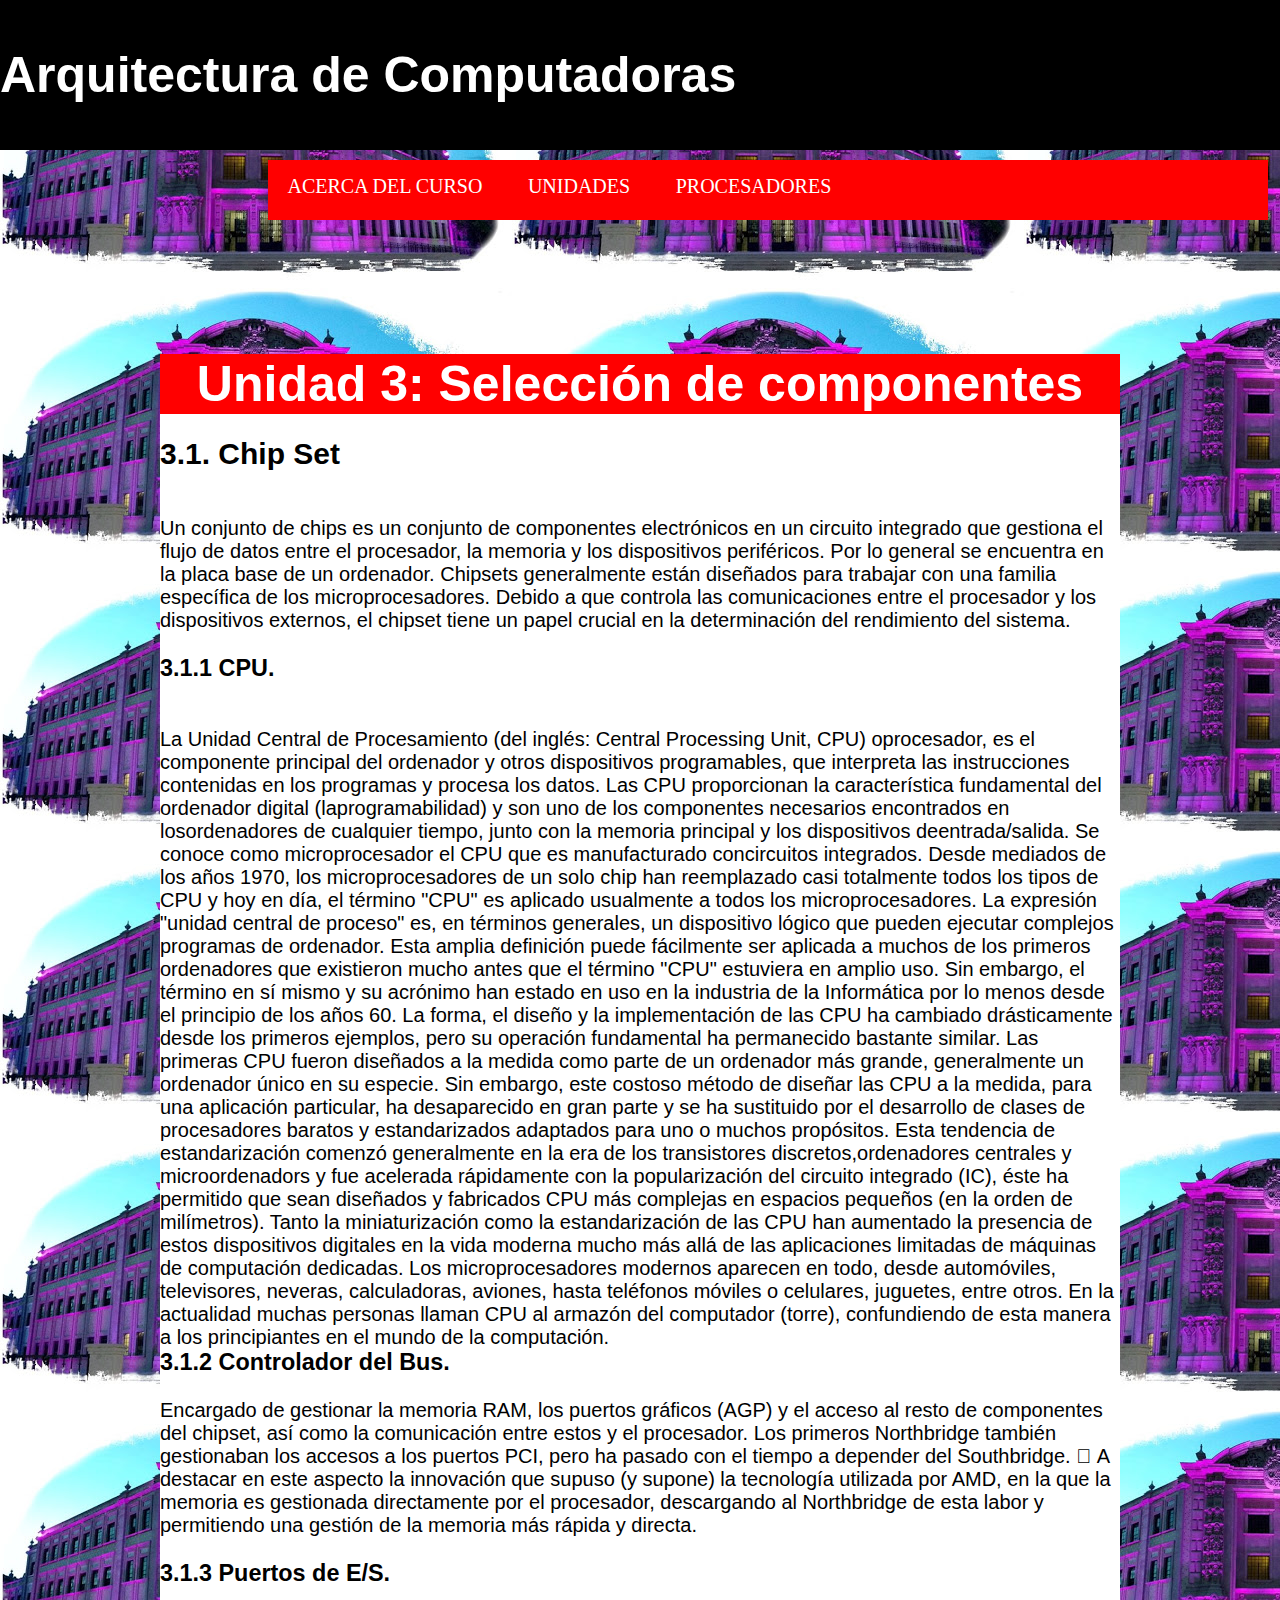
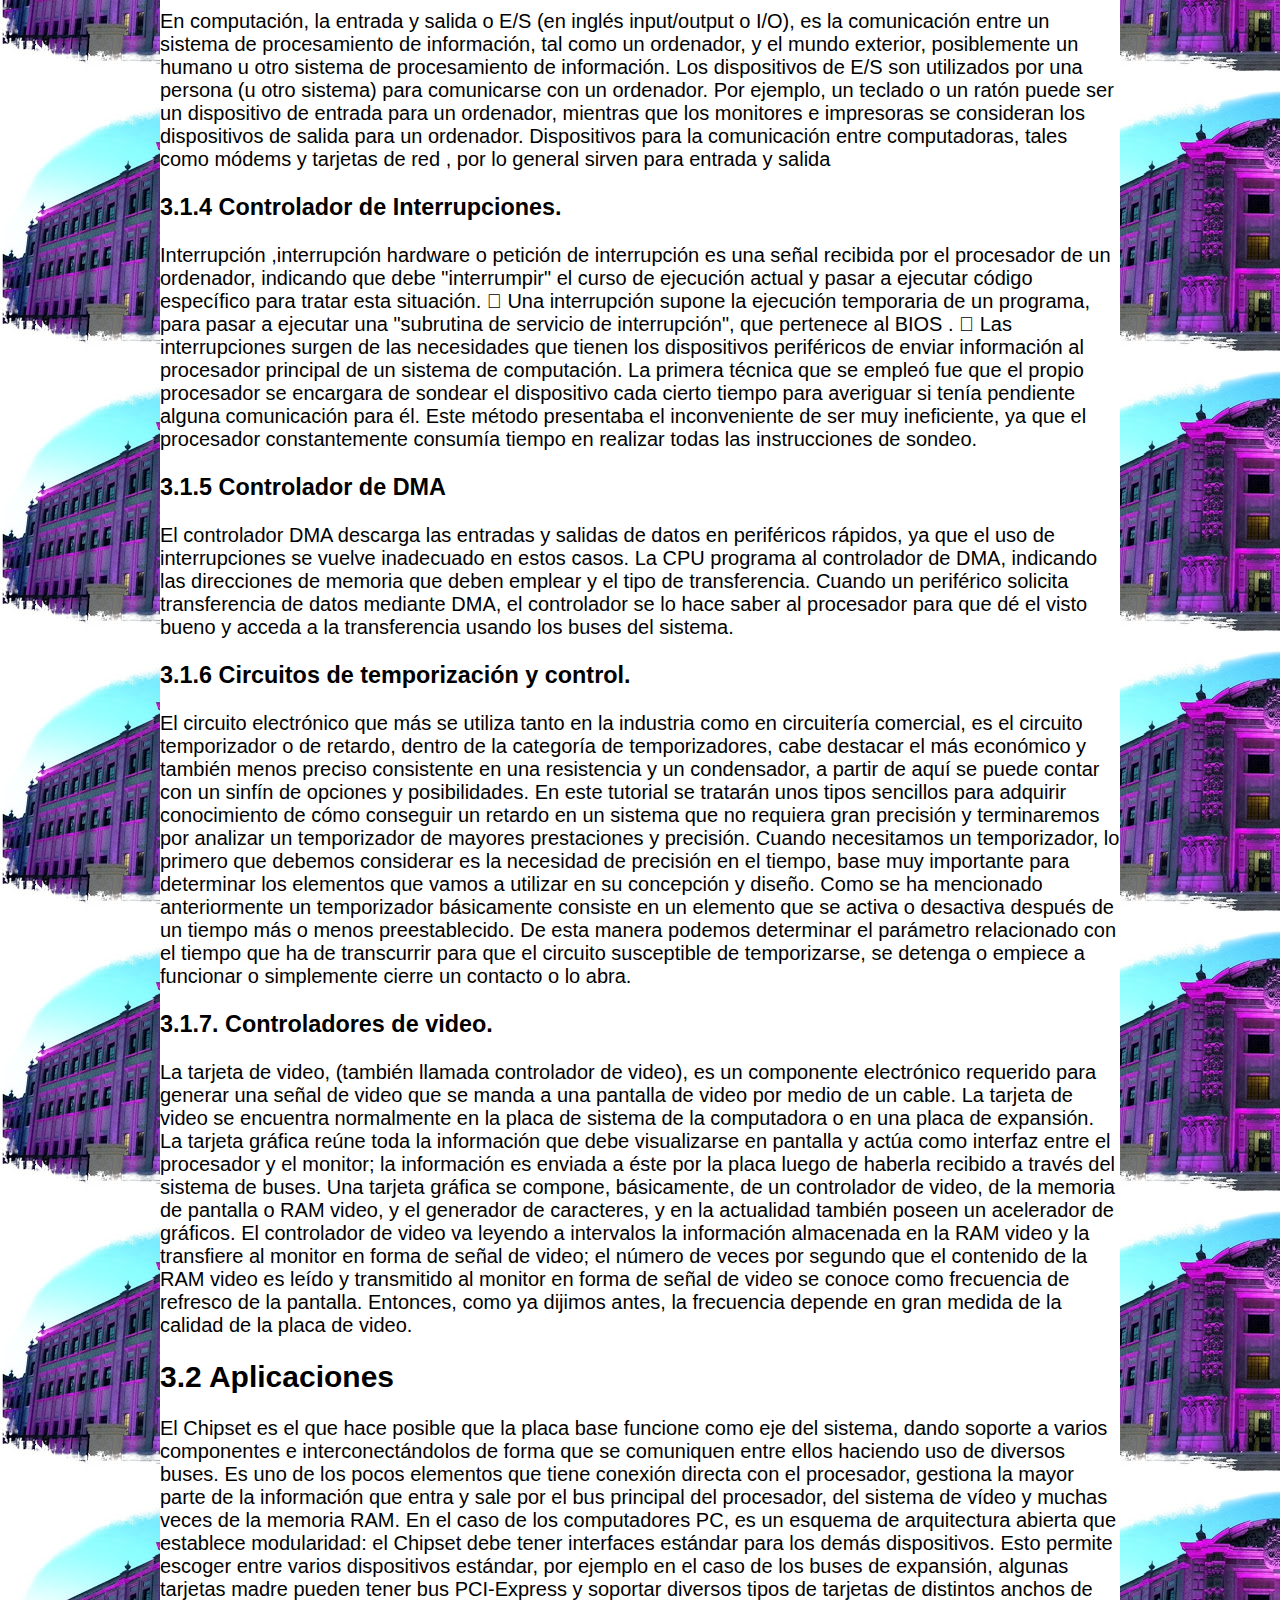
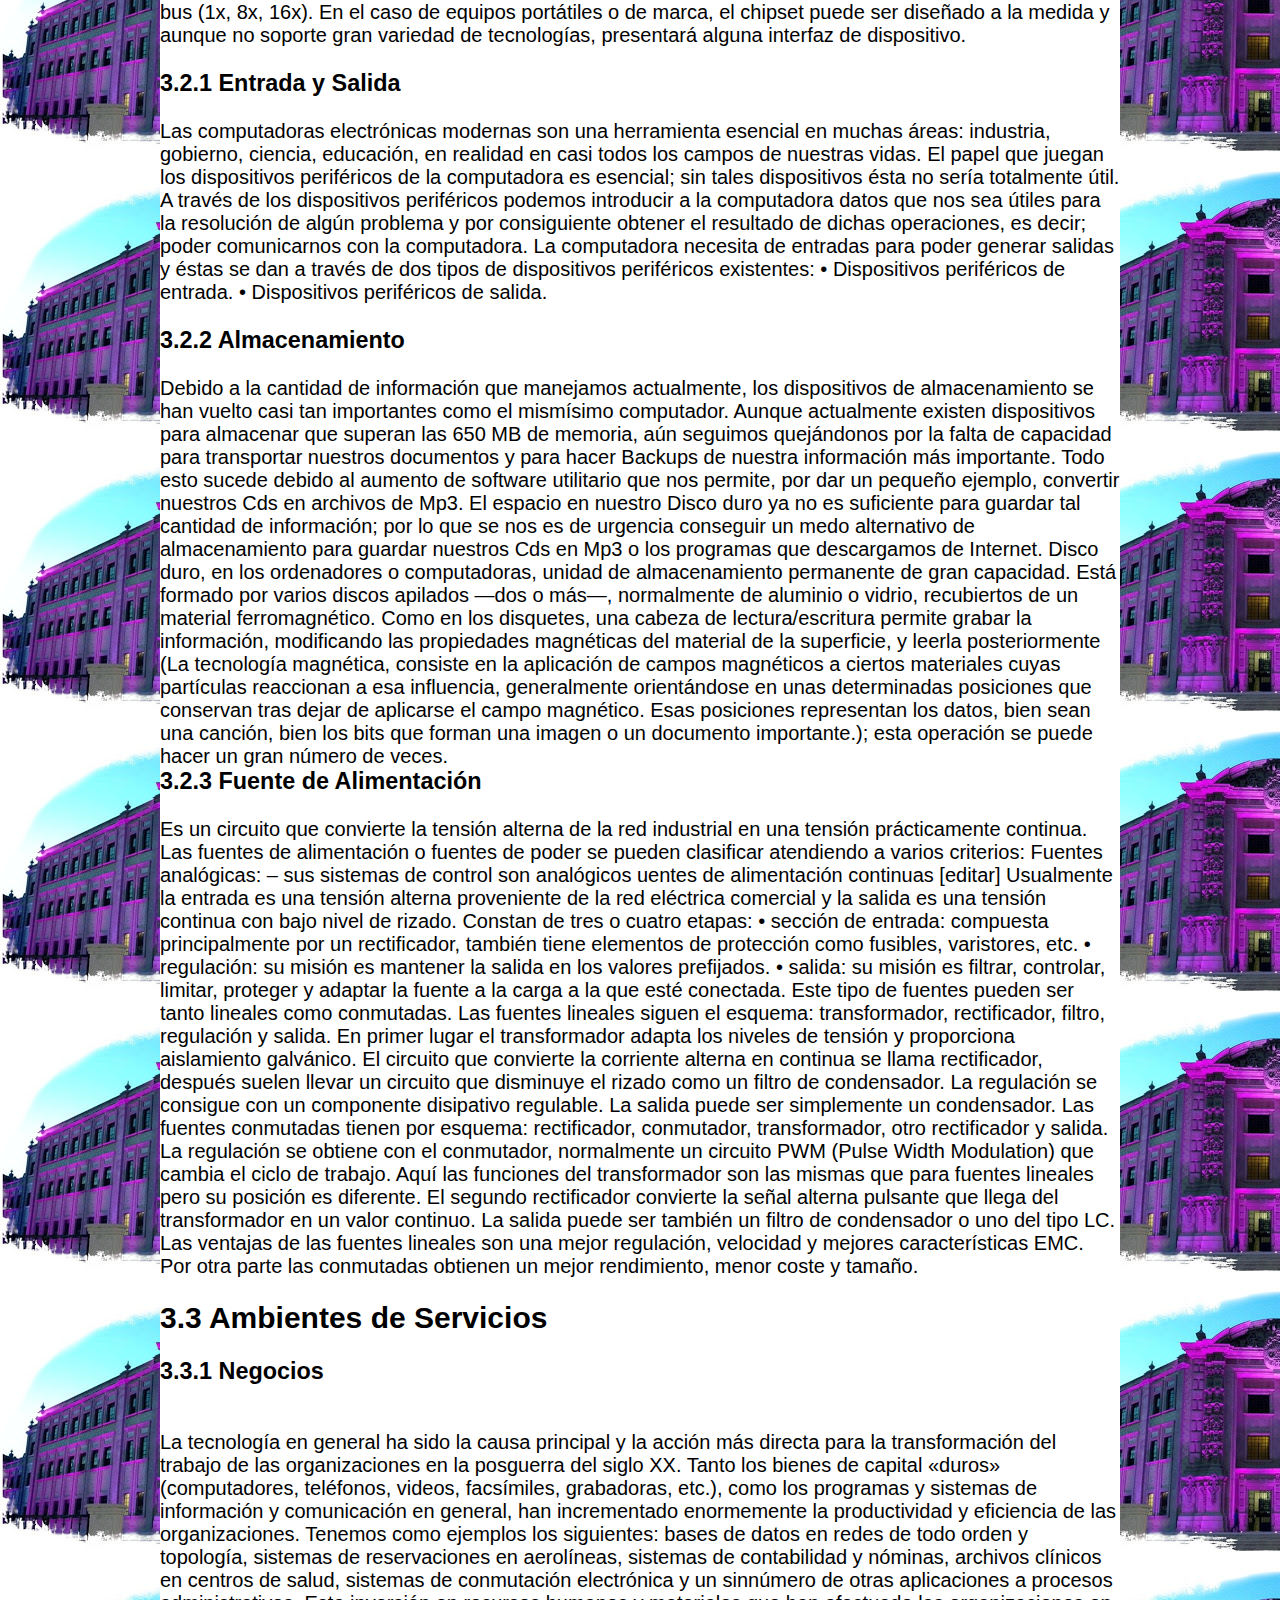
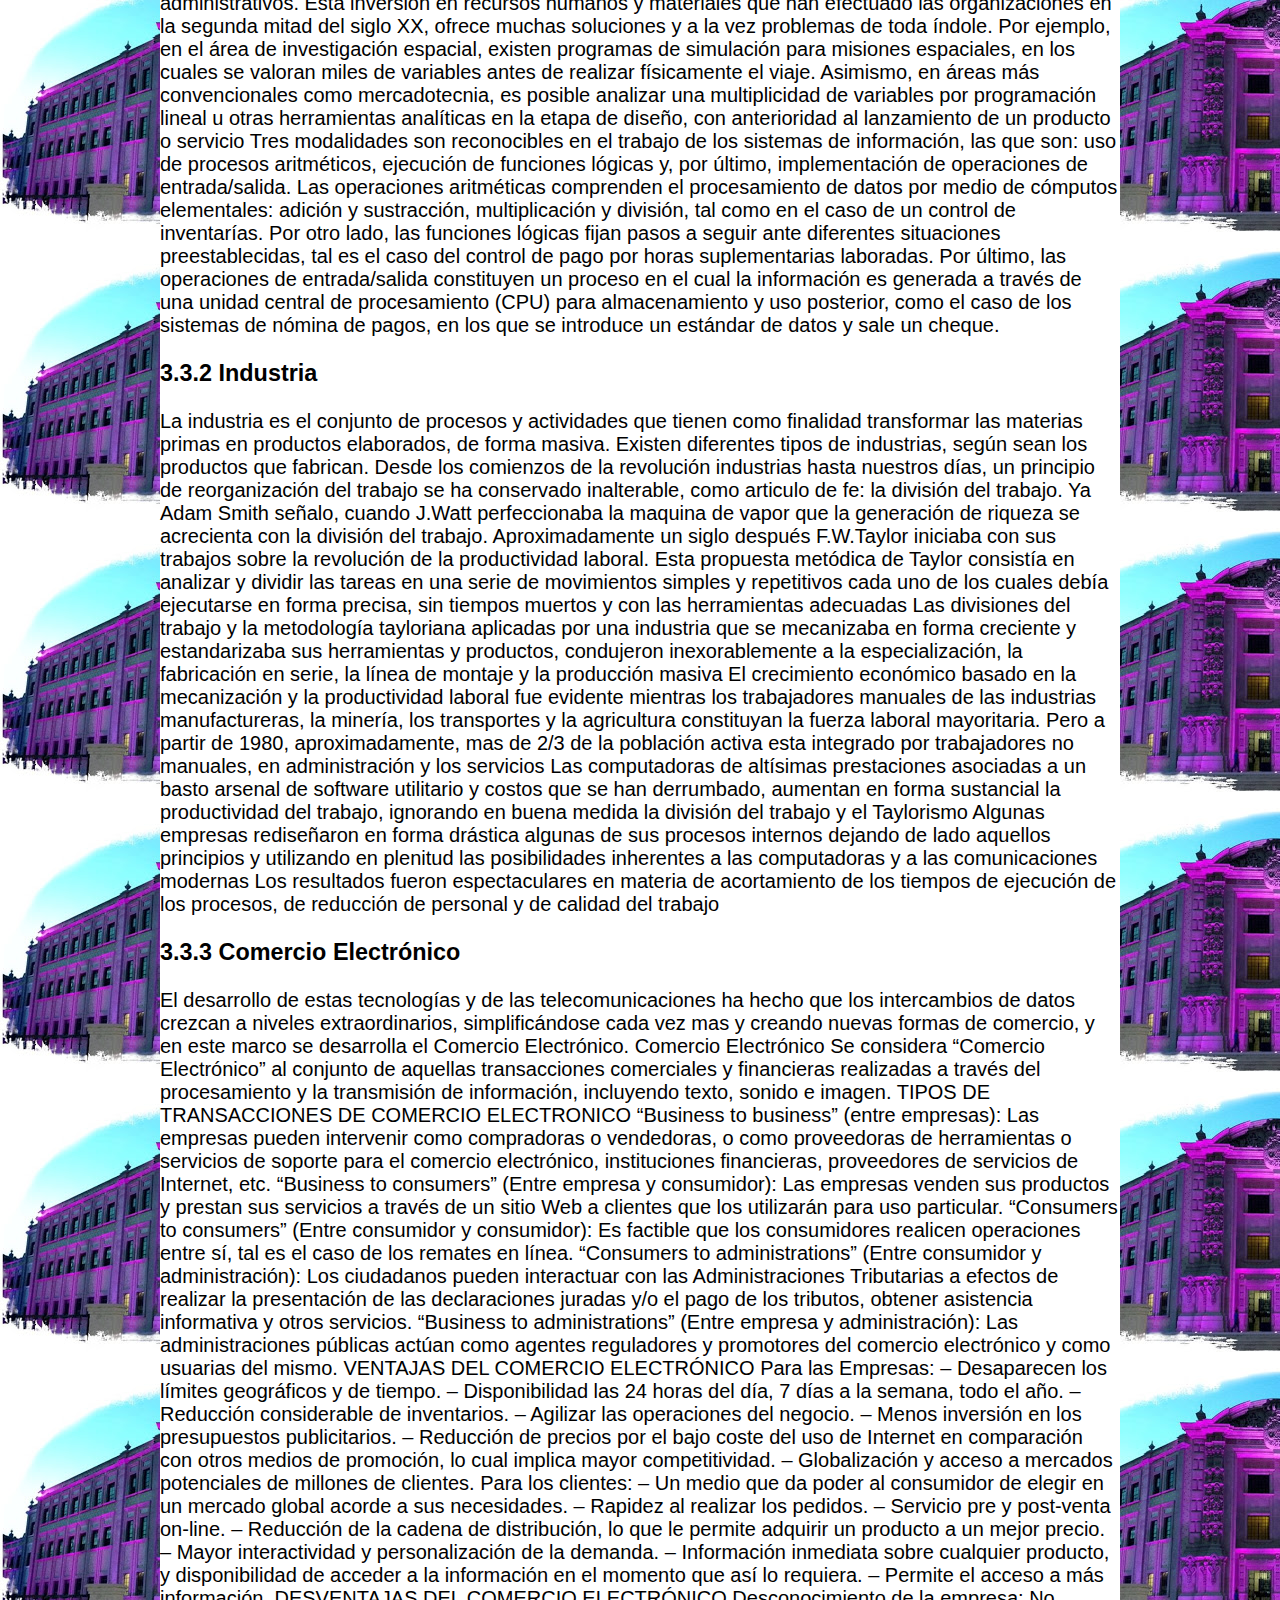
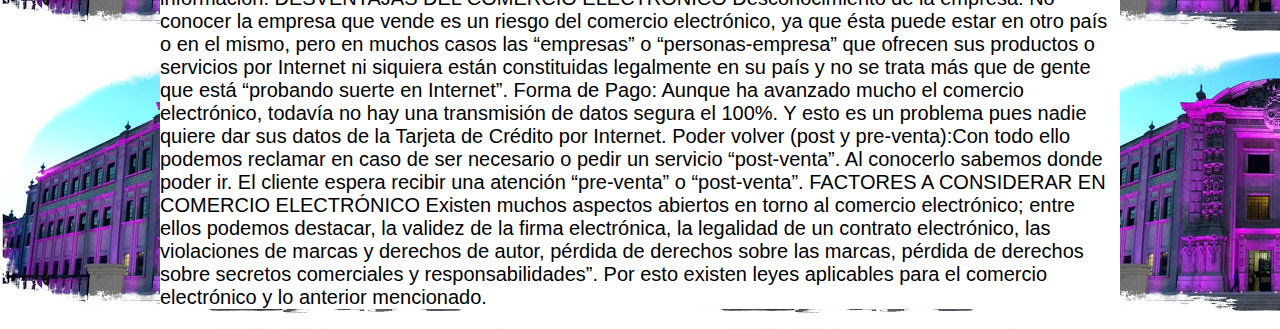
<file: unidad3.html>
<!doctype html>
<html lang="es">
    <head>
        <meta charset="UTF-8">
        <title>Arquitectura de Computadoras</title>
        <link rel="stylesheet" href="arqi.css">
    </head>
   <body>
       <header>
           <h1>Arquitectura de Computadoras</h1>
           <nav class="navegacion">
           <ul class="menu">
            <li><a href="curso.html">ACERCA DEL CURSO</a></li>
            <li><a href="#">UNIDADES</a>
                <ul class="submenu">
                <li><a href="arqi.html">UNIDAD1</a></li>
                <li><a href="unidad2.html">UNIDAD2</a></li>
                <li><a href="unidad3.html">UNIDAD3</a></li>
                <li><a href="unidad4.html">UNIDAD4</a></li>
            </ul>
            </li>
            <li><a href="#">PROCESADORES</a>
                <ul class="submenu">
                    <li><a href="index.html">PROCESADORES INTEL</a></li>
                    <li><a href="Procesadores AMD (Published)/index.html">PROCESADORES AMD</a></li>
                </ul>
            </li>
            </ul>
        </nav>
        </header>
        <br>
            <br>
            <br>
            <br>
            <br>
            <br>
            <br>
            <br>
       <div id="general">
           <nav>
            <h2>Unidad 3: Selección de componentes para ensamble de equipo de cómputo
            </h2>
           </nav>
        <br>
        <h2>3.1. Chip Set</h2>
        <br>
        <br>
        Un conjunto de chips es un conjunto de componentes electrónicos en un circuito integrado que gestiona el flujo de datos entre el procesador, la memoria y los dispositivos periféricos. Por lo general se encuentra en la placa base de un ordenador. Chipsets generalmente están diseñados para trabajar con una familia específica de los microprocesadores. Debido a que controla las comunicaciones entre el procesador y los dispositivos externos, el chipset tiene un papel crucial en la determinación del rendimiento del sistema.
        <br>
        <br>
        <h3>3.1.1 CPU.</h3>
        <br>
        <br>
        La Unidad Central de Procesamiento (del inglés: Central Processing Unit, CPU) oprocesador, es el componente principal del ordenador y otros dispositivos programables, que interpreta las instrucciones contenidas en los programas y procesa los datos. Las CPU proporcionan la característica fundamental del ordenador digital (laprogramabilidad) y son uno de los componentes necesarios encontrados en losordenadores de cualquier tiempo, junto con la memoria principal y los dispositivos deentrada/salida. Se conoce como microprocesador el CPU que es manufacturado concircuitos integrados. Desde mediados de los años 1970, los microprocesadores de un solo chip han reemplazado casi totalmente todos los tipos de CPU y hoy en día, el término "CPU" es aplicado usualmente a todos los microprocesadores. La expresión "unidad central de proceso" es, en términos generales, un dispositivo lógico que pueden ejecutar complejos programas de ordenador. Esta amplia definición puede fácilmente ser aplicada a muchos de los primeros ordenadores que existieron mucho antes que el término "CPU" estuviera en amplio uso. Sin embargo, el término en sí mismo y su acrónimo han estado en uso en la industria de la Informática por lo menos desde el principio de los años 60. La forma, el diseño y la implementación de las CPU ha cambiado drásticamente desde los primeros ejemplos, pero su operación fundamental ha permanecido bastante similar. Las primeras CPU fueron diseñados a la medida como parte de un ordenador más grande, generalmente un ordenador único en su especie. Sin embargo, este costoso método de diseñar las CPU a la medida, para una aplicación particular, ha desaparecido en gran parte y se ha sustituido por el desarrollo de clases de procesadores baratos y estandarizados adaptados para uno o muchos propósitos. Esta tendencia de estandarización comenzó generalmente en la era de los transistores discretos,ordenadores centrales y microordenadors y fue acelerada rápidamente con la popularización del circuito integrado (IC), éste ha permitido que sean diseñados y fabricados CPU más complejas en espacios pequeños (en la orden de milímetros). Tanto la miniaturización como la estandarización de las CPU han aumentado la presencia de estos dispositivos digitales en la vida moderna mucho más allá de las aplicaciones limitadas de máquinas de computación dedicadas. Los microprocesadores modernos aparecen en todo, desde automóviles, televisores, neveras, calculadoras, aviones, hasta teléfonos móviles o celulares, juguetes, entre otros. En la actualidad muchas personas llaman CPU al armazón del computador (torre), confundiendo de esta manera a los principiantes en el mundo de la computación.
        <br>
        <h3>3.1.2 Controlador del Bus.</h3>
        <br>
        Encargado de gestionar la memoria RAM, los puertos gráficos (AGP) y el acceso al resto de componentes del chipset, así como la comunicación entre estos y el procesador. Los primeros Northbridge también gestionaban los accesos a los puertos PCI, pero ha pasado con el tiempo a depender del Southbridge.  A destacar en este aspecto la innovación que supuso (y supone) la tecnología utilizada por AMD, en la que la memoria es gestionada directamente por el procesador, descargando al Northbridge de esta labor y permitiendo una gestión de la memoria más rápida y directa.
        <br>
        <br>
        <h3>3.1.3 Puertos de E/S.</h3>
        <br>
        En computación, la entrada y salida o E/S (en inglés input/output o I/O), es la comunicación entre un sistema de procesamiento de información, tal como un ordenador, y el mundo exterior, posiblemente un humano u otro sistema de procesamiento de información. Los dispositivos de E/S son utilizados por una persona (u otro sistema) para comunicarse con un ordenador. Por ejemplo, un teclado o un ratón puede ser un dispositivo de entrada para un ordenador, mientras que los monitores e impresoras se consideran los dispositivos de salida para un ordenador. Dispositivos para la comunicación entre computadoras, tales como módems y tarjetas de red , por lo general sirven para entrada y salida
        <br>
        <br>
        <h3>3.1.4 Controlador de Interrupciones.</h3>
        <br>
        Interrupción ,interrupción hardware o petición de interrupción es una señal recibida por el procesador de un ordenador, indicando que debe "interrumpir" el curso de ejecución actual y pasar a ejecutar código específico para tratar esta situación.  Una interrupción supone la ejecución temporaria de un programa, para pasar a ejecutar una "subrutina de servicio de interrupción", que pertenece al BIOS .  Las interrupciones surgen de las necesidades que tienen los dispositivos periféricos de enviar información al procesador principal de un sistema de computación. La primera técnica que se empleó fue que el propio procesador se encargara de sondear el dispositivo cada cierto tiempo para averiguar si tenía pendiente alguna comunicación para él. Este método presentaba el inconveniente de ser muy ineficiente, ya que el procesador constantemente consumía tiempo en realizar todas las instrucciones de sondeo.
        <br>
        <br>
        <h3>3.1.5 Controlador de DMA</h3>
        <br>
        El controlador DMA descarga las entradas y salidas de datos en periféricos rápidos, ya que el uso de interrupciones se vuelve inadecuado en estos casos. La CPU programa al controlador de DMA, indicando las direcciones de memoria que deben emplear y el tipo de transferencia. Cuando un periférico solicita transferencia de datos mediante DMA, el controlador se lo hace saber al procesador para que dé el visto bueno y acceda a la transferencia usando los buses del sistema.
        <br>
        <br>
        <h3>3.1.6 Circuitos de temporización y control.</h3>
        <br>
        El circuito electrónico que más se utiliza tanto en la industria como en circuitería comercial, es el circuito temporizador o de retardo, dentro de la categoría de temporizadores, cabe destacar el más económico y también menos preciso consistente en una resistencia y un condensador, a partir de aquí se puede contar con un sinfín de opciones y posibilidades. En este tutorial se tratarán unos tipos sencillos para adquirir conocimiento de cómo conseguir un retardo en un sistema que no requiera gran precisión y terminaremos por analizar un temporizador de mayores prestaciones y precisión. Cuando necesitamos un temporizador, lo primero que debemos considerar es la necesidad de precisión en el tiempo, base muy importante para determinar los elementos que vamos a utilizar en su concepción y diseño. Como se ha mencionado anteriormente un temporizador básicamente consiste en un elemento que se activa o desactiva después de un tiempo más o menos preestablecido. De esta manera podemos determinar el parámetro relacionado con el tiempo que ha de transcurrir para que el circuito susceptible de temporizarse, se detenga o empiece a funcionar o simplemente cierre un contacto o lo abra.
        <br>
        <br>
        <h3>3.1.7. Controladores de video.</h3>
        <br>
        La tarjeta de video, (también llamada controlador de video), es un componente electrónico requerido para generar una señal de video que se manda a una pantalla de video por medio de un cable. La tarjeta de video se encuentra normalmente en la placa de sistema de la computadora o en una placa de expansión. La tarjeta gráfica reúne toda la información que debe visualizarse en pantalla y actúa como interfaz entre el procesador y el monitor; la información es enviada a éste por la placa luego de haberla recibido a través del sistema de buses. Una tarjeta gráfica se compone, básicamente, de un controlador de video, de la memoria de pantalla o RAM video, y el generador de caracteres, y en la actualidad también poseen un acelerador de gráficos. El controlador de video va leyendo a intervalos la información almacenada en la RAM video y la transfiere al monitor en forma de señal de video; el número de veces por segundo que el contenido de la RAM video es leído y transmitido al monitor en forma de señal de video se conoce como frecuencia de refresco de la pantalla. Entonces, como ya dijimos antes, la frecuencia depende en gran medida de la calidad de la placa de video.
        <br>
        <br>
        <h2>3.2 Aplicaciones</h2>
        <br>
        El Chipset es el que hace posible que la placa base funcione como eje del sistema, dando soporte a varios componentes e interconectándolos de forma que se comuniquen entre ellos haciendo uso de diversos buses. Es uno de los pocos elementos que tiene conexión directa con el procesador, gestiona la mayor parte de la información que entra y sale por el bus principal del procesador, del sistema de vídeo y muchas veces de la memoria RAM. En el caso de los computadores PC, es un esquema de arquitectura abierta que establece modularidad: el Chipset debe tener interfaces estándar para los demás dispositivos. Esto permite escoger entre varios dispositivos estándar, por ejemplo en el caso de los buses de expansión, algunas tarjetas madre pueden tener bus PCI-Express y soportar diversos tipos de tarjetas de distintos anchos de bus (1x, 8x, 16x). En el caso de equipos portátiles o de marca, el chipset puede ser diseñado a la medida y aunque no soporte gran variedad de tecnologías, presentará alguna interfaz de dispositivo.
        <br>
        <br>
        <h3>3.2.1 Entrada y Salida</h3>
        <br>
        Las computadoras electrónicas modernas son una herramienta esencial en muchas áreas: industria, gobierno, ciencia, educación, en realidad en casi todos los campos de nuestras vidas. El papel que juegan los dispositivos periféricos de la computadora es esencial; sin tales dispositivos ésta no sería totalmente útil. A través de los dispositivos periféricos podemos introducir a la computadora datos que nos sea útiles para la resolución de algún problema y por consiguiente obtener el resultado de dichas operaciones, es decir; poder comunicarnos con la computadora. La computadora necesita de entradas para poder generar salidas y éstas se dan a través de dos tipos de dispositivos periféricos existentes: • Dispositivos periféricos de entrada. • Dispositivos periféricos de salida.
        <br>
        <br>
        <h3>3.2.2 Almacenamiento</h3>   
        <br>
        Debido a la cantidad de información que manejamos actualmente, los dispositivos de almacenamiento se han vuelto casi tan importantes como el mismísimo computador. Aunque actualmente existen dispositivos para almacenar que superan las 650 MB de memoria, aún seguimos quejándonos por la falta de capacidad para transportar nuestros documentos y para hacer Backups de nuestra información más importante. Todo esto sucede debido al aumento de software utilitario que nos permite, por dar un pequeño ejemplo, convertir nuestros Cds en archivos de Mp3. El espacio en nuestro Disco duro ya no es suficiente para guardar tal cantidad de información; por lo que se nos es de urgencia conseguir un medo alternativo de almacenamiento para guardar nuestros Cds en Mp3 o los programas que descargamos de Internet. Disco duro, en los ordenadores o computadoras, unidad de almacenamiento permanente de gran capacidad. Está formado por varios discos apilados —dos o más—, normalmente de aluminio o vidrio, recubiertos de un material ferromagnético. Como en los disquetes, una cabeza de lectura/escritura permite grabar la información, modificando las propiedades magnéticas del material de la superficie, y leerla posteriormente (La tecnología magnética, consiste en la aplicación de campos magnéticos a ciertos materiales cuyas partículas reaccionan a esa influencia, generalmente orientándose en unas determinadas posiciones que conservan tras dejar de aplicarse el campo magnético. Esas posiciones representan los datos, bien sean una canción, bien los bits que forman una imagen o un documento importante.); esta operación se puede hacer un gran número de veces.
        <br>
        <h3>3.2.3 Fuente de Alimentación</h3> 
        <br>
        Es un circuito que convierte la tensión alterna de la red industrial en una tensión prácticamente continua. Las fuentes de alimentación o fuentes de poder se pueden clasificar atendiendo a varios criterios: Fuentes analógicas: – sus sistemas de control son analógicos uentes de alimentación continuas [editar] Usualmente la entrada es una tensión alterna proveniente de la red eléctrica comercial y la salida es una tensión continua con bajo nivel de rizado. Constan de tres o cuatro etapas: • sección de entrada: compuesta principalmente por un rectificador, también tiene elementos de protección como fusibles, varistores, etc. • regulación: su misión es mantener la salida en los valores prefijados. • salida: su misión es filtrar, controlar, limitar, proteger y adaptar la fuente a la carga a la que esté conectada. Este tipo de fuentes pueden ser tanto lineales como conmutadas. Las fuentes lineales siguen el esquema: transformador, rectificador, filtro, regulación y salida. En primer lugar el transformador adapta los niveles de tensión y proporciona aislamiento galvánico. El circuito que convierte la corriente alterna en continua se llama rectificador, después suelen llevar un circuito que disminuye el rizado como un filtro de condensador. La regulación se consigue con un componente disipativo regulable. La salida puede ser simplemente un condensador. Las fuentes conmutadas tienen por esquema: rectificador, conmutador, transformador, otro rectificador y salida. La regulación se obtiene con el conmutador, normalmente un circuito PWM (Pulse Width Modulation) que cambia el ciclo de trabajo. Aquí las funciones del transformador son las mismas que para fuentes lineales pero su posición es diferente. El segundo rectificador convierte la señal alterna pulsante que llega del transformador en un valor continuo. La salida puede ser también un filtro de condensador o uno del tipo LC. Las ventajas de las fuentes lineales son una mejor regulación, velocidad y mejores características EMC. Por otra parte las conmutadas obtienen un mejor rendimiento, menor coste y tamaño.
        <br>
        <br>
        <h2>3.3 Ambientes de Servicios</h2>
        <br>
        <h3>3.3.1 Negocios</h3>
        <br>
        <br>
        La tecnología en general ha sido la causa principal y la acción más directa para la transformación del trabajo de las organizaciones en la posguerra del siglo XX. Tanto los bienes de capital «duros» (computadores, teléfonos, videos, facsímiles, grabadoras, etc.), como los programas y sistemas de información y comunicación en general, han incrementado enormemente la productividad y eficiencia de las organizaciones. Tenemos como ejemplos los siguientes: bases de datos en redes de todo orden y topología, sistemas de reservaciones en aerolíneas, sistemas de contabilidad y nóminas, archivos clínicos en centros de salud, sistemas de conmutación electrónica y un sinnúmero de otras aplicaciones a procesos administrativos. Esta inversión en recursos humanos y materiales que han efectuado las organizaciones en la segunda mitad del siglo XX, ofrece muchas soluciones y a la vez problemas de toda índole. Por ejemplo, en el área de investigación espacial, existen programas de simulación para misiones espaciales, en los cuales se valoran miles de variables antes de realizar físicamente el viaje. Asimismo, en áreas más convencionales como mercadotecnia, es posible analizar una multiplicidad de variables por programación lineal u otras herramientas analíticas en la etapa de diseño, con anterioridad al lanzamiento de un producto o servicio Tres modalidades son reconocibles en el trabajo de los sistemas de información, las que son: uso de procesos aritméticos, ejecución de funciones lógicas y, por último, implementación de operaciones de entrada/salida. Las operaciones aritméticas comprenden el procesamiento de datos por medio de cómputos elementales: adición y sustracción, multiplicación y división, tal como en el caso de un control de inventarías. Por otro lado, las funciones lógicas fijan pasos a seguir ante diferentes situaciones preestablecidas, tal es el caso del control de pago por horas suplementarias laboradas. Por último, las operaciones de entrada/salida constituyen un proceso en el cual la información es generada a través de una unidad central de procesamiento (CPU) para almacenamiento y uso posterior, como el caso de los sistemas de nómina de pagos, en los que se introduce un estándar de datos y sale un cheque.
        <br>
        <br>
        <h3>3.3.2 Industria</h3>
        <br>
        La industria es el conjunto de procesos y actividades que tienen como finalidad transformar las materias primas en productos elaborados, de forma masiva. Existen diferentes tipos de industrias, según sean los productos que fabrican. Desde los comienzos de la revolución industrias hasta nuestros días, un principio de reorganización del trabajo se ha conservado inalterable, como articulo de fe: la división del trabajo. Ya Adam Smith señalo, cuando J.Watt perfeccionaba la maquina de vapor que la generación de riqueza se acrecienta con la división del trabajo. Aproximadamente un siglo después F.W.Taylor iniciaba con sus trabajos sobre la revolución de la productividad laboral. Esta propuesta metódica de Taylor consistía en analizar y dividir las tareas en una serie de movimientos simples y repetitivos cada uno de los cuales debía ejecutarse en forma precisa, sin tiempos muertos y con las herramientas adecuadas Las divisiones del trabajo y la metodología tayloriana aplicadas por una industria que se mecanizaba en forma creciente y estandarizaba sus herramientas y productos, condujeron inexorablemente a la especialización, la fabricación en serie, la línea de montaje y la producción masiva El crecimiento económico basado en la mecanización y la productividad laboral fue evidente mientras los trabajadores manuales de las industrias manufactureras, la minería, los transportes y la agricultura constituyan la fuerza laboral mayoritaria. Pero a partir de 1980, aproximadamente, mas de 2/3 de la población activa esta integrado por trabajadores no manuales, en administración y los servicios Las computadoras de altísimas prestaciones asociadas a un basto arsenal de software utilitario y costos que se han derrumbado, aumentan en forma sustancial la productividad del trabajo, ignorando en buena medida la división del trabajo y el Taylorismo Algunas empresas rediseñaron en forma drástica algunas de sus procesos internos dejando de lado aquellos principios y utilizando en plenitud las posibilidades inherentes a las computadoras y a las comunicaciones modernas Los resultados fueron espectaculares en materia de acortamiento de los tiempos de ejecución de los procesos, de reducción de personal y de calidad del trabajo
        <br>
        <br>
        <h3>3.3.3 Comercio Electrónico</h3>
        <br>
        El desarrollo de estas tecnologías y de las telecomunicaciones ha hecho que los intercambios de datos crezcan a niveles extraordinarios, simplificándose cada vez mas y creando nuevas formas de comercio, y en este marco se desarrolla el Comercio Electrónico. Comercio Electrónico Se considera “Comercio Electrónico” al conjunto de aquellas transacciones comerciales y financieras realizadas a través del procesamiento y la transmisión de información, incluyendo texto, sonido e imagen. TIPOS DE TRANSACCIONES DE COMERCIO ELECTRONICO “Business to business” (entre empresas): Las empresas pueden intervenir como compradoras o vendedoras, o como proveedoras de herramientas o servicios de soporte para el comercio electrónico, instituciones financieras, proveedores de servicios de Internet, etc. “Business to consumers” (Entre empresa y consumidor): Las empresas venden sus productos y prestan sus servicios a través de un sitio Web a clientes que los utilizarán para uso particular. “Consumers to consumers” (Entre consumidor y consumidor): Es factible que los consumidores realicen operaciones entre sí, tal es el caso de los remates en línea. “Consumers to administrations” (Entre consumidor y administración): Los ciudadanos pueden interactuar con las Administraciones Tributarias a efectos de realizar la presentación de las declaraciones juradas y/o el pago de los tributos, obtener asistencia informativa y otros servicios. “Business to administrations” (Entre empresa y administración): Las administraciones públicas actúan como agentes reguladores y promotores del comercio electrónico y como usuarias del mismo. VENTAJAS DEL COMERCIO ELECTRÓNICO Para las Empresas: – Desaparecen los límites geográficos y de tiempo. – Disponibilidad las 24 horas del día, 7 días a la semana, todo el año. – Reducción considerable de inventarios. – Agilizar las operaciones del negocio. – Menos inversión en los presupuestos publicitarios. – Reducción de precios por el bajo coste del uso de Internet en comparación con otros medios de promoción, lo cual implica mayor competitividad. – Globalización y acceso a mercados potenciales de millones de clientes. Para los clientes: – Un medio que da poder al consumidor de elegir en un mercado global acorde a sus necesidades. – Rapidez al realizar los pedidos. – Servicio pre y post-venta on-line. – Reducción de la cadena de distribución, lo que le permite adquirir un producto a un mejor precio. – Mayor interactividad y personalización de la demanda. – Información inmediata sobre cualquier producto, y disponibilidad de acceder a la información en el momento que así lo requiera. – Permite el acceso a más información. DESVENTAJAS DEL COMERCIO ELECTRÓNICO Desconocimiento de la empresa: No conocer la empresa que vende es un riesgo del comercio electrónico, ya que ésta puede estar en otro país o en el mismo, pero en muchos casos las “empresas” o “personas-empresa” que ofrecen sus productos o servicios por Internet ni siquiera están constituidas legalmente en su país y no se trata más que de gente que está “probando suerte en Internet”. Forma de Pago: Aunque ha avanzado mucho el comercio electrónico, todavía no hay una transmisión de datos segura el 100%. Y esto es un problema pues nadie quiere dar sus datos de la Tarjeta de Crédito por Internet. Poder volver (post y pre-venta):Con todo ello podemos reclamar en caso de ser necesario o pedir un servicio “post-venta”. Al conocerlo sabemos donde poder ir. El cliente espera recibir una atención “pre-venta” o “post-venta”. FACTORES A CONSIDERAR EN COMERCIO ELECTRÓNICO Existen muchos aspectos abiertos en torno al comercio electrónico; entre ellos podemos destacar, la validez de la firma electrónica, la legalidad de un contrato electrónico, las violaciones de marcas y derechos de autor, pérdida de derechos sobre las marcas, pérdida de derechos sobre secretos comerciales y responsabilidades”. Por esto existen leyes aplicables para el comercio electrónico y lo anterior mencionado.



    </div>
    </p>
   </body>
</file>
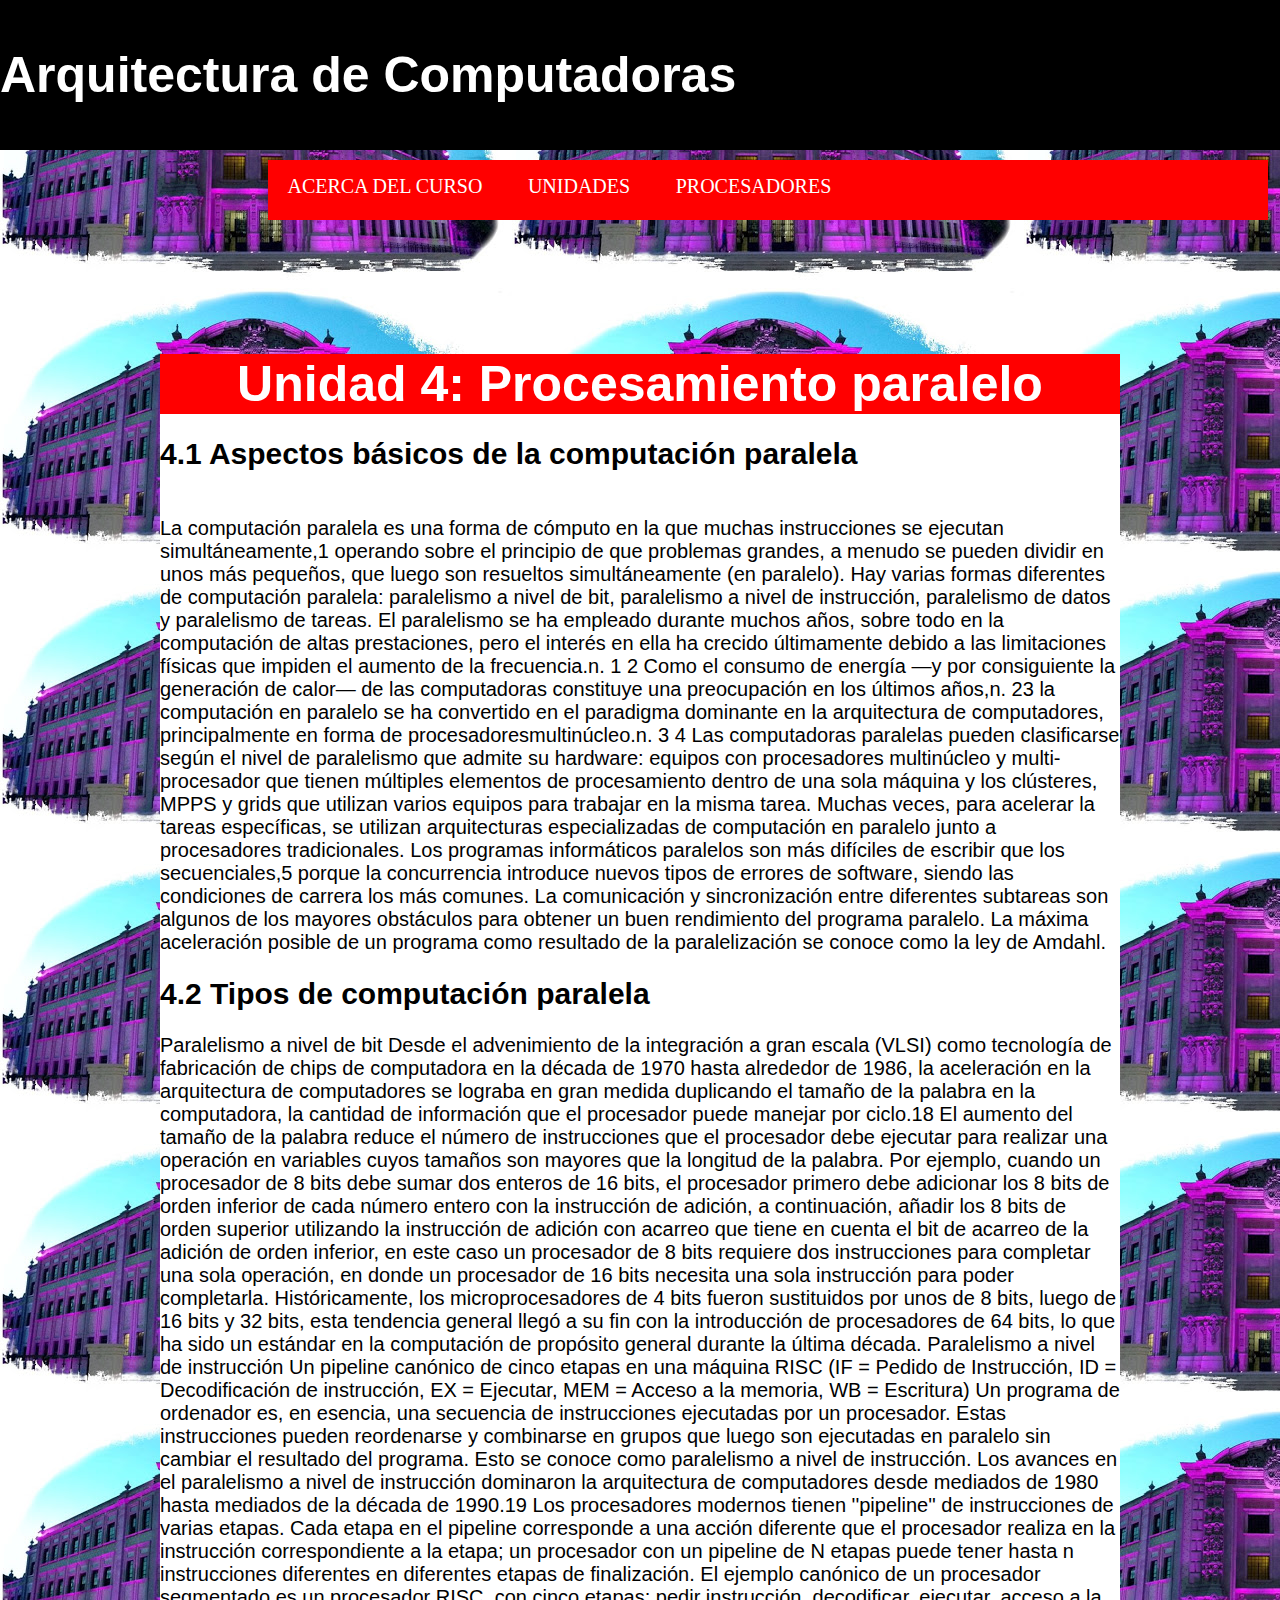
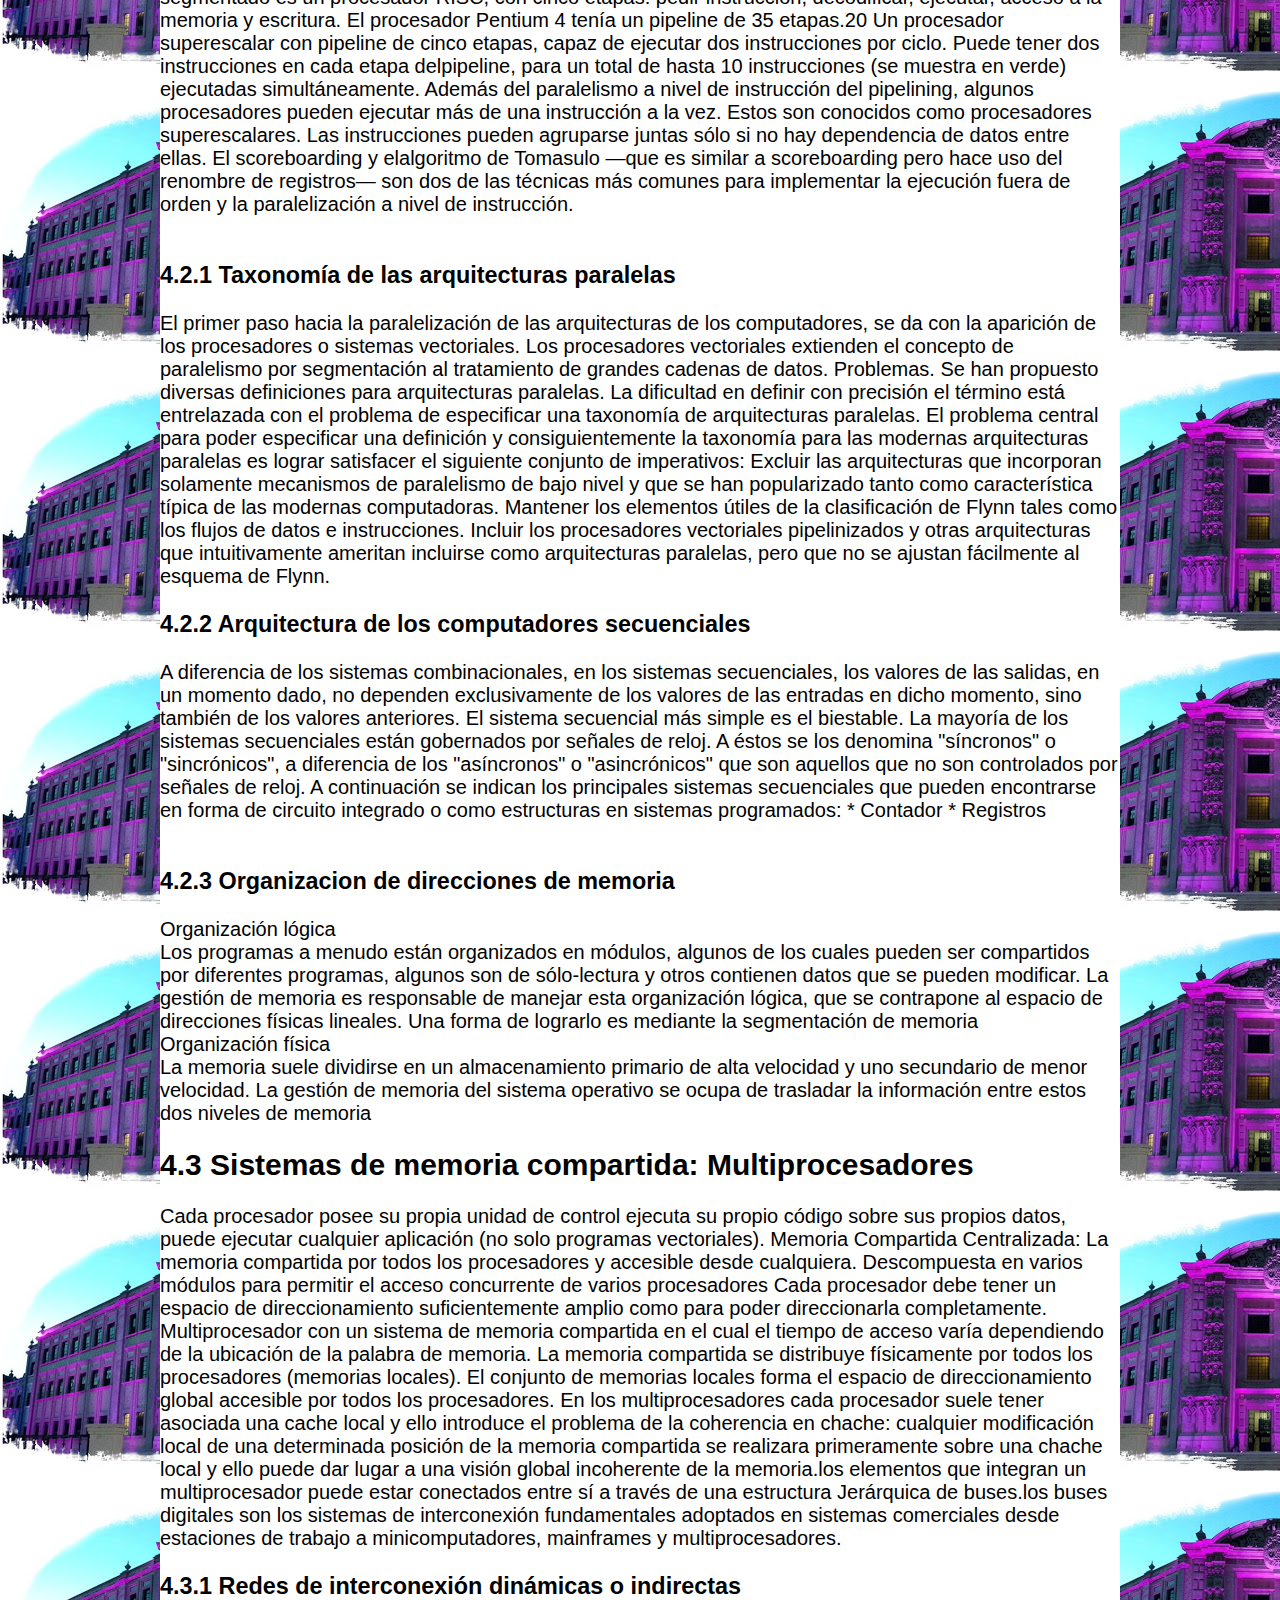
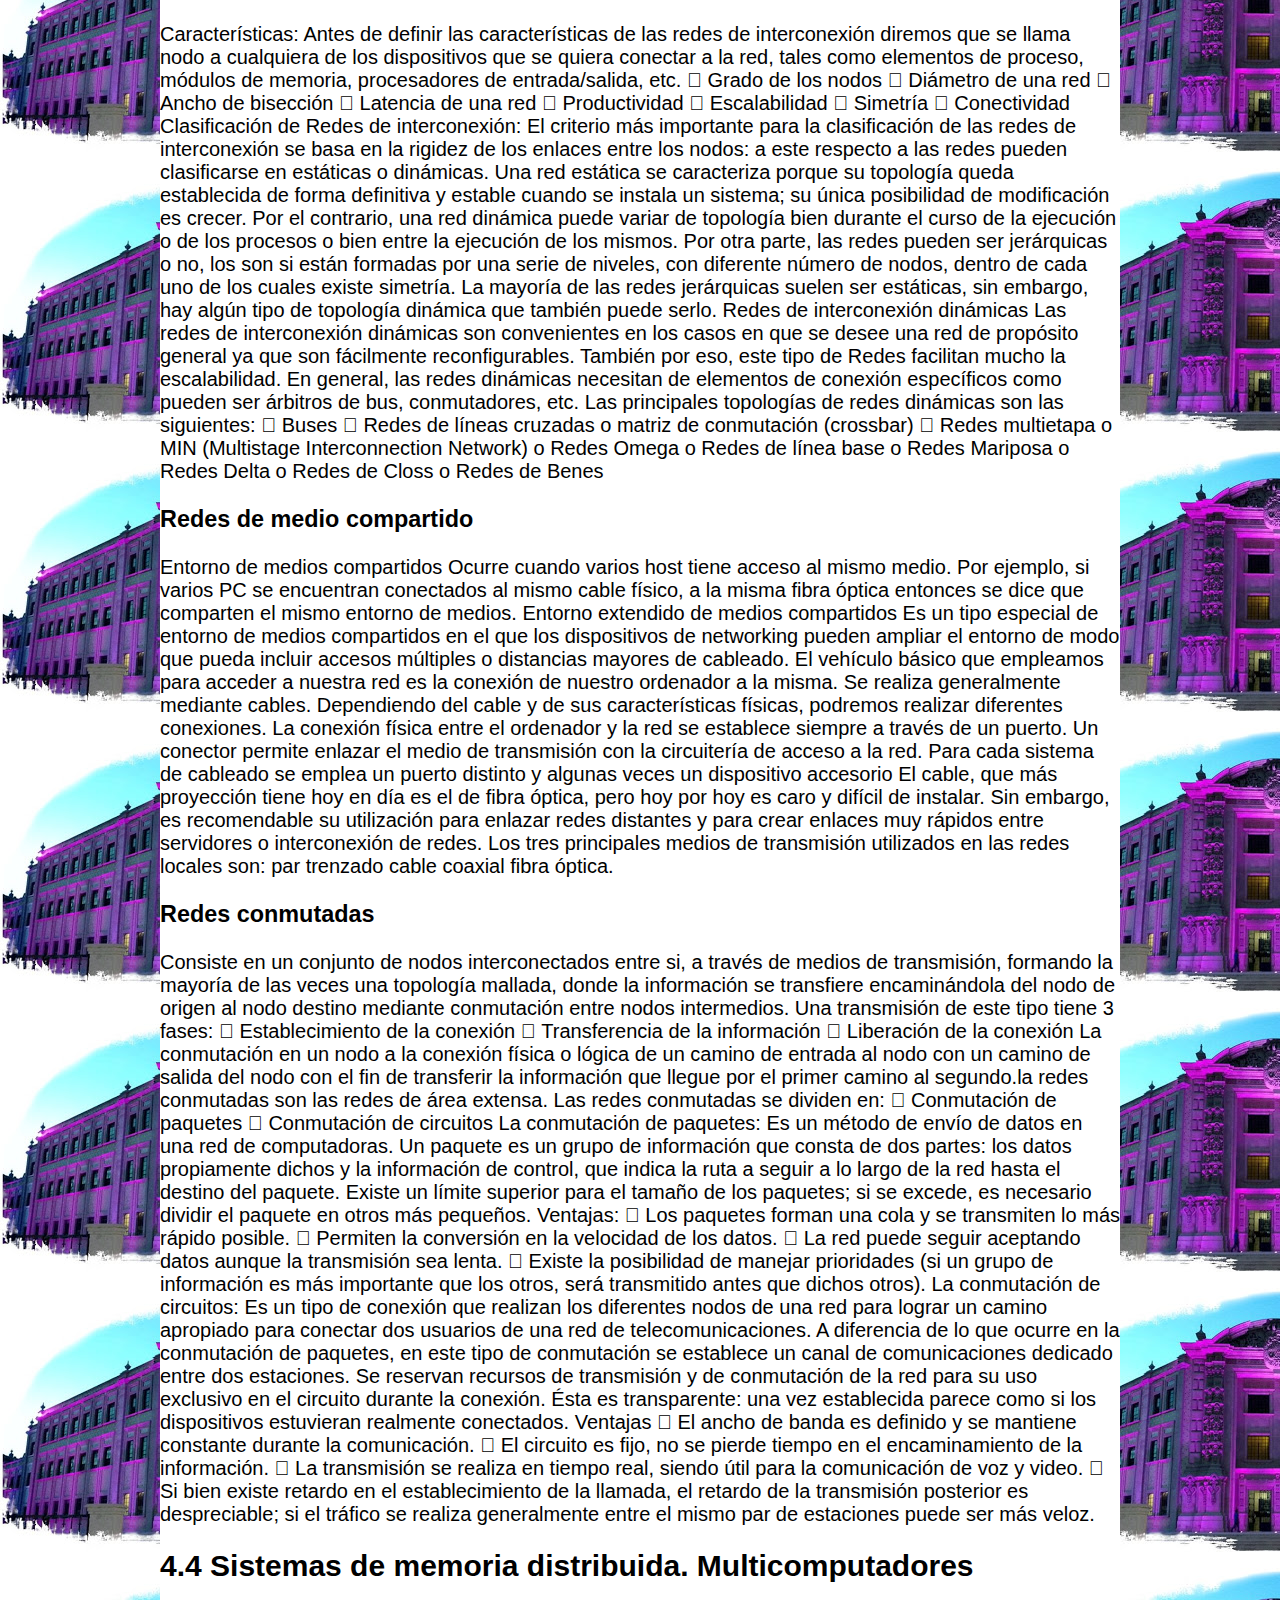
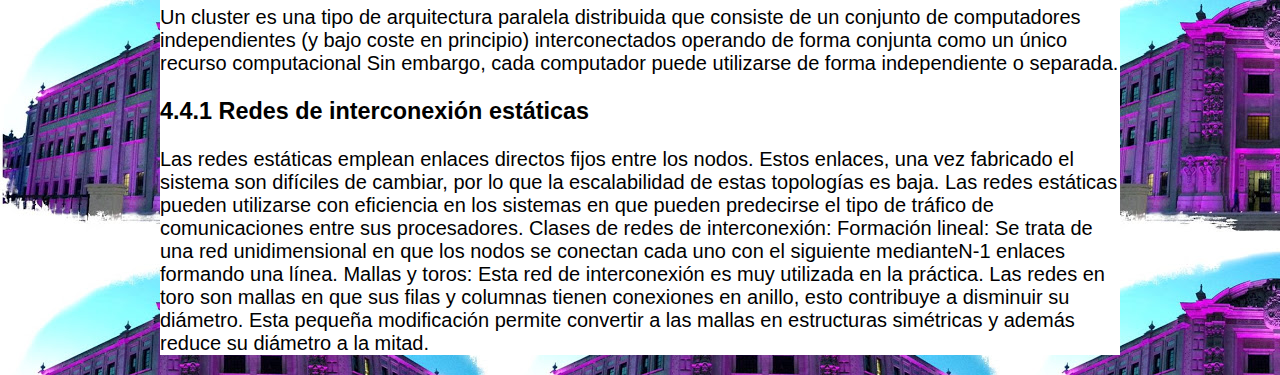
<file: unidad4.html>
<!doctype html>
<html lang="es">
    <head>
        <meta charset="UTF-8">
        <title>Arquitectura de Computadoras</title>
        <link rel="stylesheet" href="arqi.css">
    </head>
   <body>
       <header>
           <h1>Arquitectura de Computadoras</h1>
           <nav class="navegacion">
           <ul class="menu">
            <li><a href="curso.html">ACERCA DEL CURSO</a></li>
            <li><a href="#">UNIDADES</a>
                <ul class="submenu">
                <li><a href="arqi.html">UNIDAD1</a></li>
                <li><a href="unidad2.html">UNIDAD2</a></li>
                <li><a href="unidad3.html">UNIDAD3</a></li>
                <li><a href="unidad4.html">UNIDAD4</a></li>
            </ul>
            </li>
            <li><a href="#">PROCESADORES</a>
                <ul class="submenu">
                    <li><a href="index.html">PROCESADORES INTEL</a></li>
                    <li><a href="Procesadores AMD (Published)/index.html">PROCESADORES AMD</a></li>
                </ul>
            </li>
            </ul>
        </nav>
        </header>
        <br>
            <br>
            <br>
            <br>
            <br>
            <br>
            <br>
            <br>
       <div id="general">
           <nav>
            <h2>Unidad 4: Procesamiento paralelo
            </h2>
           </nav>
        <br>
        <h2>4.1 Aspectos básicos de la computación paralela</h2>
        <br>
        <br>
        La computación paralela es una forma de cómputo en la que muchas instrucciones se ejecutan simultáneamente,1 operando sobre el principio de que problemas grandes, a menudo se pueden dividir en unos más pequeños, que luego son resueltos simultáneamente (en paralelo). Hay varias formas diferentes de computación paralela: paralelismo a nivel de bit, paralelismo a nivel de instrucción, paralelismo de datos y paralelismo de tareas. El paralelismo se ha empleado durante muchos años, sobre todo en la computación de altas prestaciones, pero el interés en ella ha crecido últimamente debido a las limitaciones físicas que impiden el aumento de la frecuencia.n. 1 2 Como el consumo de energía —y por consiguiente la generación de calor— de las computadoras constituye una preocupación en los últimos años,n. 23 la computación en paralelo se ha convertido en el paradigma dominante en la arquitectura de computadores, principalmente en forma de procesadoresmultinúcleo.n. 3 4 Las computadoras paralelas pueden clasificarse según el nivel de paralelismo que admite su hardware: equipos con procesadores multinúcleo y multi-procesador que tienen múltiples elementos de procesamiento dentro de una sola máquina y los clústeres, MPPS y grids que utilizan varios equipos para trabajar en la misma tarea. Muchas veces, para acelerar la tareas específicas, se utilizan arquitecturas especializadas de computación en paralelo junto a procesadores tradicionales. Los programas informáticos paralelos son más difíciles de escribir que los secuenciales,5 porque la concurrencia introduce nuevos tipos de errores de software, siendo las condiciones de carrera los más comunes. La comunicación y sincronización entre diferentes subtareas son algunos de los mayores obstáculos para obtener un buen rendimiento del programa paralelo. La máxima aceleración posible de un programa como resultado de la paralelización se conoce como la ley de Amdahl.
        <br>
        <br>
        <h2>4.2 Tipos de computación paralela</h2>
        <br>
        Paralelismo a nivel de bit Desde el advenimiento de la integración a gran escala (VLSI) como tecnología de fabricación de chips de computadora en la década de 1970 hasta alrededor de 1986, la aceleración en la arquitectura de computadores se lograba en gran medida duplicando el tamaño de la palabra en la computadora, la cantidad de información que el procesador puede manejar por ciclo.18 El aumento del tamaño de la palabra reduce el número de instrucciones que el procesador debe ejecutar para realizar una operación en variables cuyos tamaños son mayores que la longitud de la palabra. Por ejemplo, cuando un procesador de 8 bits debe sumar dos enteros de 16 bits, el procesador primero debe adicionar los 8 bits de orden inferior de cada número entero con la instrucción de adición, a continuación, añadir los 8 bits de orden superior utilizando la instrucción de adición con acarreo que tiene en cuenta el bit de acarreo de la adición de orden inferior, en este caso un procesador de 8 bits requiere dos instrucciones para completar una sola operación, en donde un procesador de 16 bits necesita una sola instrucción para poder completarla. Históricamente, los microprocesadores de 4 bits fueron sustituidos por unos de 8 bits, luego de 16 bits y 32 bits, esta tendencia general llegó a su fin con la introducción de procesadores de 64 bits, lo que ha sido un estándar en la computación de propósito general durante la última década. Paralelismo a nivel de instrucción Un pipeline canónico de cinco etapas en una máquina RISC (IF = Pedido de Instrucción, ID = Decodificación de instrucción, EX = Ejecutar, MEM = Acceso a la memoria, WB = Escritura) Un programa de ordenador es, en esencia, una secuencia de instrucciones ejecutadas por un procesador. Estas instrucciones pueden reordenarse y combinarse en grupos que luego son ejecutadas en paralelo sin cambiar el resultado del programa. Esto se conoce como paralelismo a nivel de instrucción. Los avances en el paralelismo a nivel de instrucción dominaron la arquitectura de computadores desde mediados de 1980 hasta mediados de la década de 1990.19 Los procesadores modernos tienen ''pipeline'' de instrucciones de varias etapas. Cada etapa en el pipeline corresponde a una acción diferente que el procesador realiza en la instrucción correspondiente a la etapa; un procesador con un pipeline de N etapas puede tener hasta n instrucciones diferentes en diferentes etapas de finalización. El ejemplo canónico de un procesador segmentado es un procesador RISC, con cinco etapas: pedir instrucción, decodificar, ejecutar, acceso a la memoria y escritura. El procesador Pentium 4 tenía un pipeline de 35 etapas.20 Un procesador superescalar con pipeline de cinco etapas, capaz de ejecutar dos instrucciones por ciclo. Puede tener dos instrucciones en cada etapa delpipeline, para un total de hasta 10 instrucciones (se muestra en verde) ejecutadas simultáneamente. Además del paralelismo a nivel de instrucción del pipelining, algunos procesadores pueden ejecutar más de una instrucción a la vez. Estos son conocidos como procesadores superescalares. Las instrucciones pueden agruparse juntas sólo si no hay dependencia de datos entre ellas. El scoreboarding y elalgoritmo de Tomasulo —que es similar a scoreboarding pero hace uso del renombre de registros— son dos de las técnicas más comunes para implementar la ejecución fuera de orden y la paralelización a nivel de instrucción.        <br>
        <br>
        <br>
        <h3>4.2.1 Taxonomía de las arquitecturas paralelas</h3>
        <br>
        El primer paso hacia la paralelización de las arquitecturas de los computadores, se da con la aparición de los procesadores o sistemas vectoriales. Los procesadores vectoriales extienden el concepto de paralelismo por segmentación al tratamiento de grandes cadenas de datos. Problemas. Se han propuesto diversas definiciones para arquitecturas paralelas. La dificultad en definir con precisión el término está entrelazada con el problema de especificar una taxonomía de arquitecturas paralelas. El problema central para poder especificar una definición y consiguientemente la taxonomía para las modernas arquitecturas paralelas es lograr satisfacer el siguiente conjunto de imperativos: Excluir las arquitecturas que incorporan solamente mecanismos de paralelismo de bajo nivel y que se han popularizado tanto como característica típica de las modernas computadoras. Mantener los elementos útiles de la clasificación de Flynn tales como los flujos de datos e instrucciones. Incluir los procesadores vectoriales pipelinizados y otras arquitecturas que intuitivamente ameritan incluirse como arquitecturas paralelas, pero que no se ajustan fácilmente al esquema de Flynn.        <br>
        <br>
        <h3>4.2.2 Arquitectura de los computadores secuenciales</h3>
        <br>
        A diferencia de los sistemas combinacionales, en los sistemas secuenciales, los valores de las salidas, en un momento dado, no dependen exclusivamente de los valores de las entradas en dicho momento, sino también de los valores anteriores. El sistema secuencial más simple es el biestable. La mayoría de los sistemas secuenciales están gobernados por señales de reloj. A éstos se los denomina "síncronos" o "sincrónicos", a diferencia de los "asíncronos" o "asincrónicos" que son aquellos que no son controlados por señales de reloj. A continuación se indican los principales sistemas secuenciales que pueden encontrarse en forma de circuito integrado o como estructuras en sistemas programados: * Contador * Registros        <br>
        <br>
        <br>
        <h3>4.2.3 Organizacion de direcciones de memoria</h3>
        <br>
        Organización lógica
        <br>
        Los programas a menudo están organizados en módulos, algunos de los cuales
        pueden ser compartidos por diferentes programas, algunos son de sólo-lectura y
        otros contienen datos que se pueden modificar. La gestión de memoria es
        responsable de manejar esta organización lógica, que se contrapone al espacio de
        direcciones físicas lineales. Una forma de lograrlo es mediante la segmentación de
        memoria 
        <br>
        Organización física
        <br>
        La memoria suele dividirse en un almacenamiento primario de alta velocidad y uno
        secundario de menor velocidad. La gestión de memoria del sistema operativo se
        ocupa de trasladar la información entre estos dos niveles de memoria          
        <br>
        <br>
        <h2>4.3 Sistemas de memoria compartida: Multiprocesadores</h2>
        <br>
        Cada procesador posee su propia unidad de control ejecuta su propio código sobre sus propios datos, puede ejecutar cualquier aplicación (no solo programas vectoriales). Memoria Compartida Centralizada: La memoria compartida por todos los procesadores y accesible desde cualquiera. Descompuesta en varios módulos para permitir el acceso concurrente de varios procesadores Cada procesador debe tener un espacio de direccionamiento suficientemente amplio como para poder direccionarla completamente. Multiprocesador con un sistema de memoria compartida en el cual el tiempo de acceso varía dependiendo de la ubicación de la palabra de memoria. La memoria compartida se distribuye físicamente por todos los procesadores (memorias locales). El conjunto de memorias locales forma el espacio de direccionamiento global accesible por todos los procesadores. En los multiprocesadores cada procesador suele tener asociada una cache local y ello introduce el problema de la coherencia en chache: cualquier modificación local de una determinada posición de la memoria compartida se realizara primeramente sobre una chache local y ello puede dar lugar a una visión global incoherente de la memoria.los elementos que integran un multiprocesador puede estar conectados entre sí a través de una estructura Jerárquica de buses.los buses digitales son los sistemas de interconexión fundamentales adoptados en sistemas comerciales desde estaciones de trabajo a minicomputadores, mainframes y multiprocesadores.
        <br>
        <br>
        <h3>4.3.1 Redes de interconexión dinámicas o indirectas</h3>
        <br>
        Características: Antes de definir las características de las redes de interconexión diremos que se llama nodo a cualquiera de los dispositivos que se quiera conectar a la red, tales como elementos de proceso, módulos de memoria, procesadores de entrada/salida, etc.  Grado de los nodos  Diámetro de una red  Ancho de bisección  Latencia de una red  Productividad  Escalabilidad  Simetría  Conectividad Clasificación de Redes de interconexión: El criterio más importante para la clasificación de las redes de interconexión se basa en la rigidez de los enlaces entre los nodos: a este respecto a las redes pueden clasificarse en estáticas o dinámicas. Una red estática se caracteriza porque su topología queda establecida de forma definitiva y estable cuando se instala un sistema; su única posibilidad de modificación es crecer. Por el contrario, una red dinámica puede variar de topología bien durante el curso de la ejecución o de los procesos o bien entre la ejecución de los mismos. Por otra parte, las redes pueden ser jerárquicas o no, los son si están formadas por una serie de niveles, con diferente número de nodos, dentro de cada uno de los cuales existe simetría. La mayoría de las redes jerárquicas suelen ser estáticas, sin embargo, hay algún tipo de topología dinámica que también puede serlo. Redes de interconexión dinámicas Las redes de interconexión dinámicas son convenientes en los casos en que se desee una red de propósito general ya que son fácilmente reconfigurables. También por eso, este tipo de Redes facilitan mucho la escalabilidad. En general, las redes dinámicas necesitan de elementos de conexión específicos como pueden ser árbitros de bus, conmutadores, etc. Las principales topologías de redes dinámicas son las siguientes:  Buses  Redes de líneas cruzadas o matriz de conmutación (crossbar)  Redes multietapa o MIN (Multistage Interconnection Network) o Redes Omega o Redes de línea base o Redes Mariposa o Redes Delta o Redes de Closs o Redes de Benes
        <br>
        <br>
        <h3>Redes de medio compartido</h3>
        <br>
        Entorno de medios compartidos Ocurre cuando varios host tiene acceso al mismo medio. Por ejemplo, si varios PC se encuentran conectados al mismo cable físico, a la misma fibra óptica entonces se dice que comparten el mismo entorno de medios. Entorno extendido de medios compartidos Es un tipo especial de entorno de medios compartidos en el que los dispositivos de networking pueden ampliar el entorno de modo que pueda incluir accesos múltiples o distancias mayores de cableado. El vehículo básico que empleamos para acceder a nuestra red es la conexión de nuestro ordenador a la misma. Se realiza generalmente mediante cables. Dependiendo del cable y de sus características físicas, podremos realizar diferentes conexiones. La conexión física entre el ordenador y la red se establece siempre a través de un puerto. Un conector permite enlazar el medio de transmisión con la circuitería de acceso a la red. Para cada sistema de cableado se emplea un puerto distinto y algunas veces un dispositivo accesorio El cable, que más proyección tiene hoy en día es el de fibra óptica, pero hoy por hoy es caro y difícil de instalar. Sin embargo, es recomendable su utilización para enlazar redes distantes y para crear enlaces muy rápidos entre servidores o interconexión de redes. Los tres principales medios de transmisión utilizados en las redes locales son: par trenzado cable coaxial fibra óptica.
        <br>
        <br>
        <h3>Redes conmutadas</h3>
        <br>
        Consiste en un conjunto de nodos interconectados entre si, a través de medios de transmisión, formando la mayoría de las veces una topología mallada, donde la información se transfiere encaminándola del nodo de origen al nodo destino mediante conmutación entre nodos intermedios. Una transmisión de este tipo tiene 3 fases:  Establecimiento de la conexión  Transferencia de la información  Liberación de la conexión La conmutación en un nodo a la conexión física o lógica de un camino de entrada al nodo con un camino de salida del nodo con el fin de transferir la información que llegue por el primer camino al segundo.la redes conmutadas son las redes de área extensa. Las redes conmutadas se dividen en:  Conmutación de paquetes  Conmutación de circuitos La conmutación de paquetes: Es un método de envío de datos en una red de computadoras. Un paquete es un grupo de información que consta de dos partes: los datos propiamente dichos y la información de control, que indica la ruta a seguir a lo largo de la red hasta el destino del paquete. Existe un límite superior para el tamaño de los paquetes; si se excede, es necesario dividir el paquete en otros más pequeños. Ventajas:  Los paquetes forman una cola y se transmiten lo más rápido posible.  Permiten la conversión en la velocidad de los datos.  La red puede seguir aceptando datos aunque la transmisión sea lenta.  Existe la posibilidad de manejar prioridades (si un grupo de información es más importante que los otros, será transmitido antes que dichos otros). La conmutación de circuitos: Es un tipo de conexión que realizan los diferentes nodos de una red para lograr un camino apropiado para conectar dos usuarios de una red de telecomunicaciones. A diferencia de lo que ocurre en la conmutación de paquetes, en este tipo de conmutación se establece un canal de comunicaciones dedicado entre dos estaciones. Se reservan recursos de transmisión y de conmutación de la red para su uso exclusivo en el circuito durante la conexión. Ésta es transparente: una vez establecida parece como si los dispositivos estuvieran realmente conectados. Ventajas  El ancho de banda es definido y se mantiene constante durante la comunicación.  El circuito es fijo, no se pierde tiempo en el encaminamiento de la información.  La transmisión se realiza en tiempo real, siendo útil para la comunicación de voz y video.  Si bien existe retardo en el establecimiento de la llamada, el retardo de la transmisión posterior es despreciable; si el tráfico se realiza generalmente entre el mismo par de estaciones puede ser más veloz.
        <br>
        <br>
        <h2>4.4 Sistemas de memoria distribuida. Multicomputadores</h2>
        <br>
        Un cluster es una tipo de arquitectura paralela distribuida que consiste de un conjunto de computadores independientes (y bajo coste en principio) interconectados operando de forma conjunta como un único recurso computacional Sin embargo, cada computador puede utilizarse de forma independiente o separada.
        <br>
        <br>
        <h3>4.4.1 Redes de interconexión estáticas</h3>
        <br>
        Las redes estáticas emplean enlaces directos fijos entre los nodos. Estos enlaces, una vez fabricado el sistema son difíciles de cambiar, por lo que la escalabilidad de estas topologías es baja. Las redes estáticas pueden utilizarse con eficiencia en los sistemas en que pueden predecirse el tipo de tráfico de comunicaciones entre sus procesadores. Clases de redes de interconexión: Formación lineal: Se trata de una red unidimensional en que los nodos se conectan cada uno con el siguiente medianteN-1 enlaces formando una línea. Mallas y toros: Esta red de interconexión es muy utilizada en la práctica. Las redes en toro son mallas en que sus filas y columnas tienen conexiones en anillo, esto contribuye a disminuir su diámetro. Esta pequeña modificación permite convertir a las mallas en estructuras simétricas y además reduce su diámetro a la mitad.
        <br>
    </div>
    </p>
   </body>
</file>
<file: arqi.css>
*{
margin:0px;
padding:0px;
}

body{
    background-image:url(tec.jpg);
    font-family: Arial;
    font-size: 20px;
}
#general{
    margin: auto;
    width: 960px;
    background: white;
    margin-top: 20px;
    margin-bottom: 20px;
}

#general h1{
    text-align: center;
}

#GEN{
    margin: auto;
    width: 960px;
    background: white;
    margin-top: 20px;
    margin-bottom: 20px;
}

#GEN h1{
    text-align: center;
    font-size: 30px;
}

img{
    margin:0 auto;
    padding-left: 40%;
}

header{
    margin: auto;
    height: 150px;
    width: 1535px;
    background: #000;
    list-style: none;
}

header h1{
    color: #fff;
    font-size: 50px;
    text-align: left;
    line-height: 150px;
}

nav{
    background: red;
    height: 60px;
    margin:0 auto;
}

nav h2{
    color: #fff;
    font-size: 50px;
    text-align: center;
    line-height: 60px;
}


p{
    font-family: Arial;
    font-size: 20px;
    text-align: justify; 
}

iframe{
    margin:0 auto;
    padding-left: 20%;
}

.navegacion{
    width: 1000px;
    margin: 10px auto;
    background: red;
}
.navegacion ul{
    list-style: none;
}

.menu > li{
    position: relative;
    display: inline-block;
}

.menu > li > a{
    display: block;
    padding: 15PX 20px;
    color: #fff;
    font-family: 'Open sans';
    text-decoration: none;
}

.menu li a:hover{
    color: #CE7D35;
    transition: all .3s;
}

.submenu{
    position: absolute;
    background: red;
    width: 120%;
    visibility: hidden;
    opacity: 0;
    transition: opacity 1.5s;
}

.submenu li a{
    display: block;
    padding: 15px;
    color: seashell;
    font-family: 'Open sans';
    text-decoration: none;
}

.menu li:hover .submenu{
    visibility: visible;
    opacity: 1;
}
</file>
